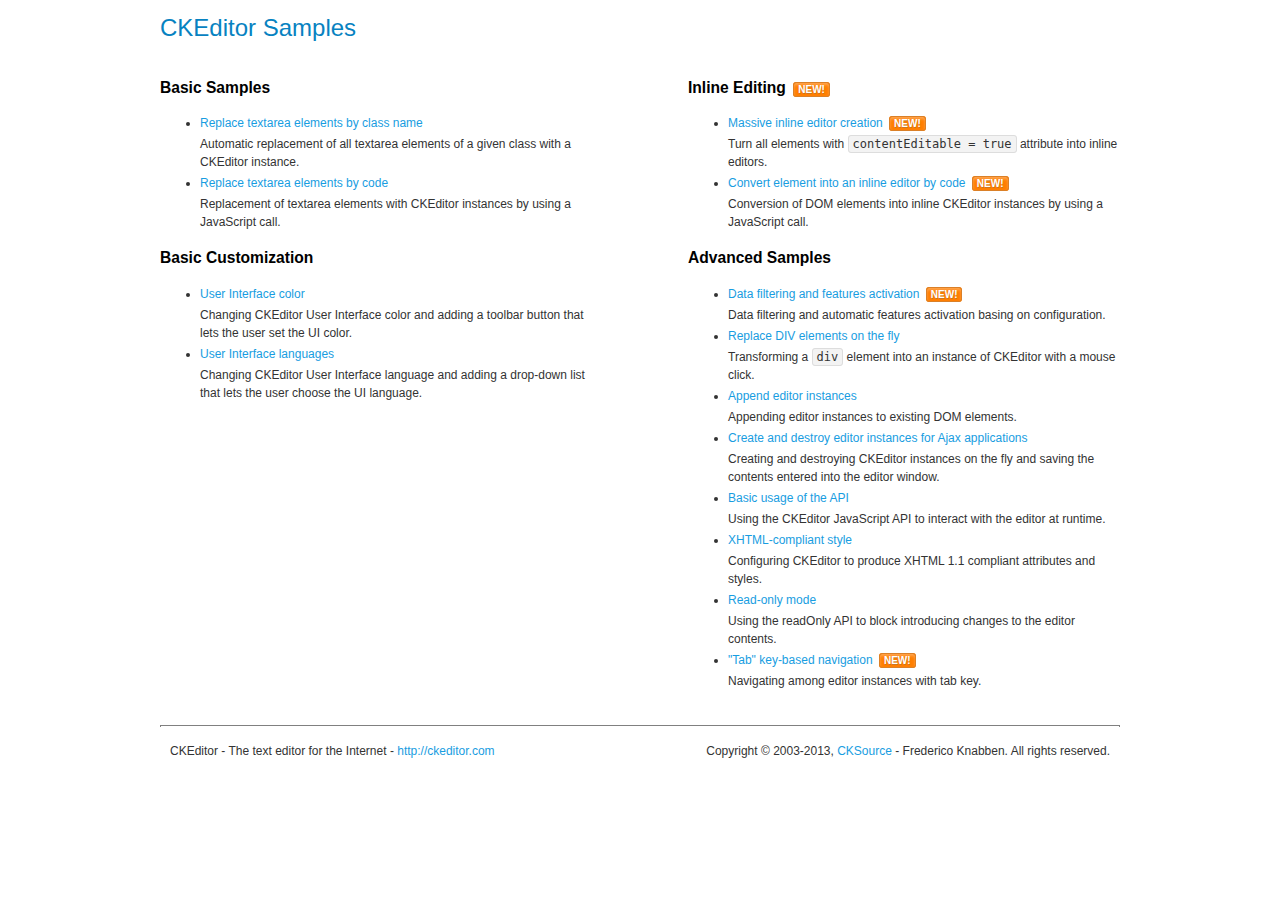
<file: ckeditor/samples/index.html>
<!DOCTYPE html>
<!--
Copyright (c) 2003-2013, CKSource - Frederico Knabben. All rights reserved.
For licensing, see LICENSE.html or http://ckeditor.com/license
-->
<html>
<head>
	<title>CKEditor Samples</title>
	<meta charset="utf-8">
	<link rel="stylesheet" href="sample.css">
</head>
<body>
	<h1 class="samples">
		CKEditor Samples
	</h1>
	<div class="twoColumns">
		<div class="twoColumnsLeft">
			<h2 class="samples">
				Basic Samples
			</h2>
			<dl class="samples">
				<dt><a class="samples" href="replacebyclass.html">Replace textarea elements by class name</a></dt>
				<dd>Automatic replacement of all textarea elements of a given class with a CKEditor instance.</dd>

				<dt><a class="samples" href="replacebycode.html">Replace textarea elements by code</a></dt>
				<dd>Replacement of textarea elements with CKEditor instances by using a JavaScript call.</dd>
			</dl>

			<h2 class="samples">
				Basic Customization
			</h2>
			<dl class="samples">
				<dt><a class="samples" href="uicolor.html">User Interface color</a></dt>
				<dd>Changing CKEditor User Interface color and adding a toolbar button that lets the user set the UI color.</dd>

				<dt><a class="samples" href="uilanguages.html">User Interface languages</a></dt>
				<dd>Changing CKEditor User Interface language and adding a drop-down list that lets the user choose the UI language.</dd>
			</dl>



			<!-- PLUGINS_SAMPLES -->
		</div>
		<div class="twoColumnsRight">
			<h2 class="samples">
				Inline Editing <span class="new">New!</span>
			</h2>
			<dl class="samples">
				<dt><a class="samples" href="inlineall.html">Massive inline editor creation</a> <span class="new">New!</span></dt>
				<dd>Turn all elements with <code>contentEditable = true</code> attribute into inline editors.</dd>

				<dt><a class="samples" href="inlinebycode.html">Convert element into an inline editor by code</a> <span class="new">New!</span></dt>
				<dd>Conversion of DOM elements into inline CKEditor instances by using a JavaScript call.</dd>

				<!-- INLINE_EDITING_SAMPLES -->
			</dl>

			<h2 class="samples">
				Advanced Samples
			</h2>
			<dl class="samples">
				<dt><a class="samples" href="datafiltering.html">Data filtering and features activation</a> <span class="new">New!</span></dt>
				<dd>Data filtering and automatic features activation basing on configuration.</dd>

				<dt><a class="samples" href="divreplace.html">Replace DIV elements on the fly</a></dt>
				<dd>Transforming a <code>div</code> element into an instance of CKEditor with a mouse click.</dd>

				<dt><a class="samples" href="appendto.html">Append editor instances</a></dt>
				<dd>Appending editor instances to existing DOM elements.</dd>

				<dt><a class="samples" href="ajax.html">Create and destroy editor instances for Ajax applications</a></dt>
				<dd>Creating and destroying CKEditor instances on the fly and saving the contents entered into the editor window.</dd>

				<dt><a class="samples" href="api.html">Basic usage of the API</a></dt>
				<dd>Using the CKEditor JavaScript API to interact with the editor at runtime.</dd>

				<dt><a class="samples" href="xhtmlstyle.html">XHTML-compliant style</a></dt>
				<dd>Configuring CKEditor to produce XHTML 1.1 compliant attributes and styles.</dd>

				<dt><a class="samples" href="readonly.html">Read-only mode</a></dt>
				<dd>Using the readOnly API to block introducing changes to the editor contents.</dd>

				<dt><a class="samples" href="tabindex.html">"Tab" key-based navigation</a> <span class="new">New!</span></dt>
				<dd>Navigating among editor instances with tab key.</dd>



				<!-- ADVANCED_SAMPLES -->
			</dl>
		</div>
	</div>
	<div id="footer">
		<hr>
		<p>
			CKEditor - The text editor for the Internet - <a class="samples" href="http://ckeditor.com/">http://ckeditor.com</a>
		</p>
		<p id="copy">
			Copyright &copy; 2003-2013, <a class="samples" href="http://cksource.com/">CKSource</a> - Frederico Knabben. All rights reserved.
		</p>
	</div>
</body>
</html>
</file>
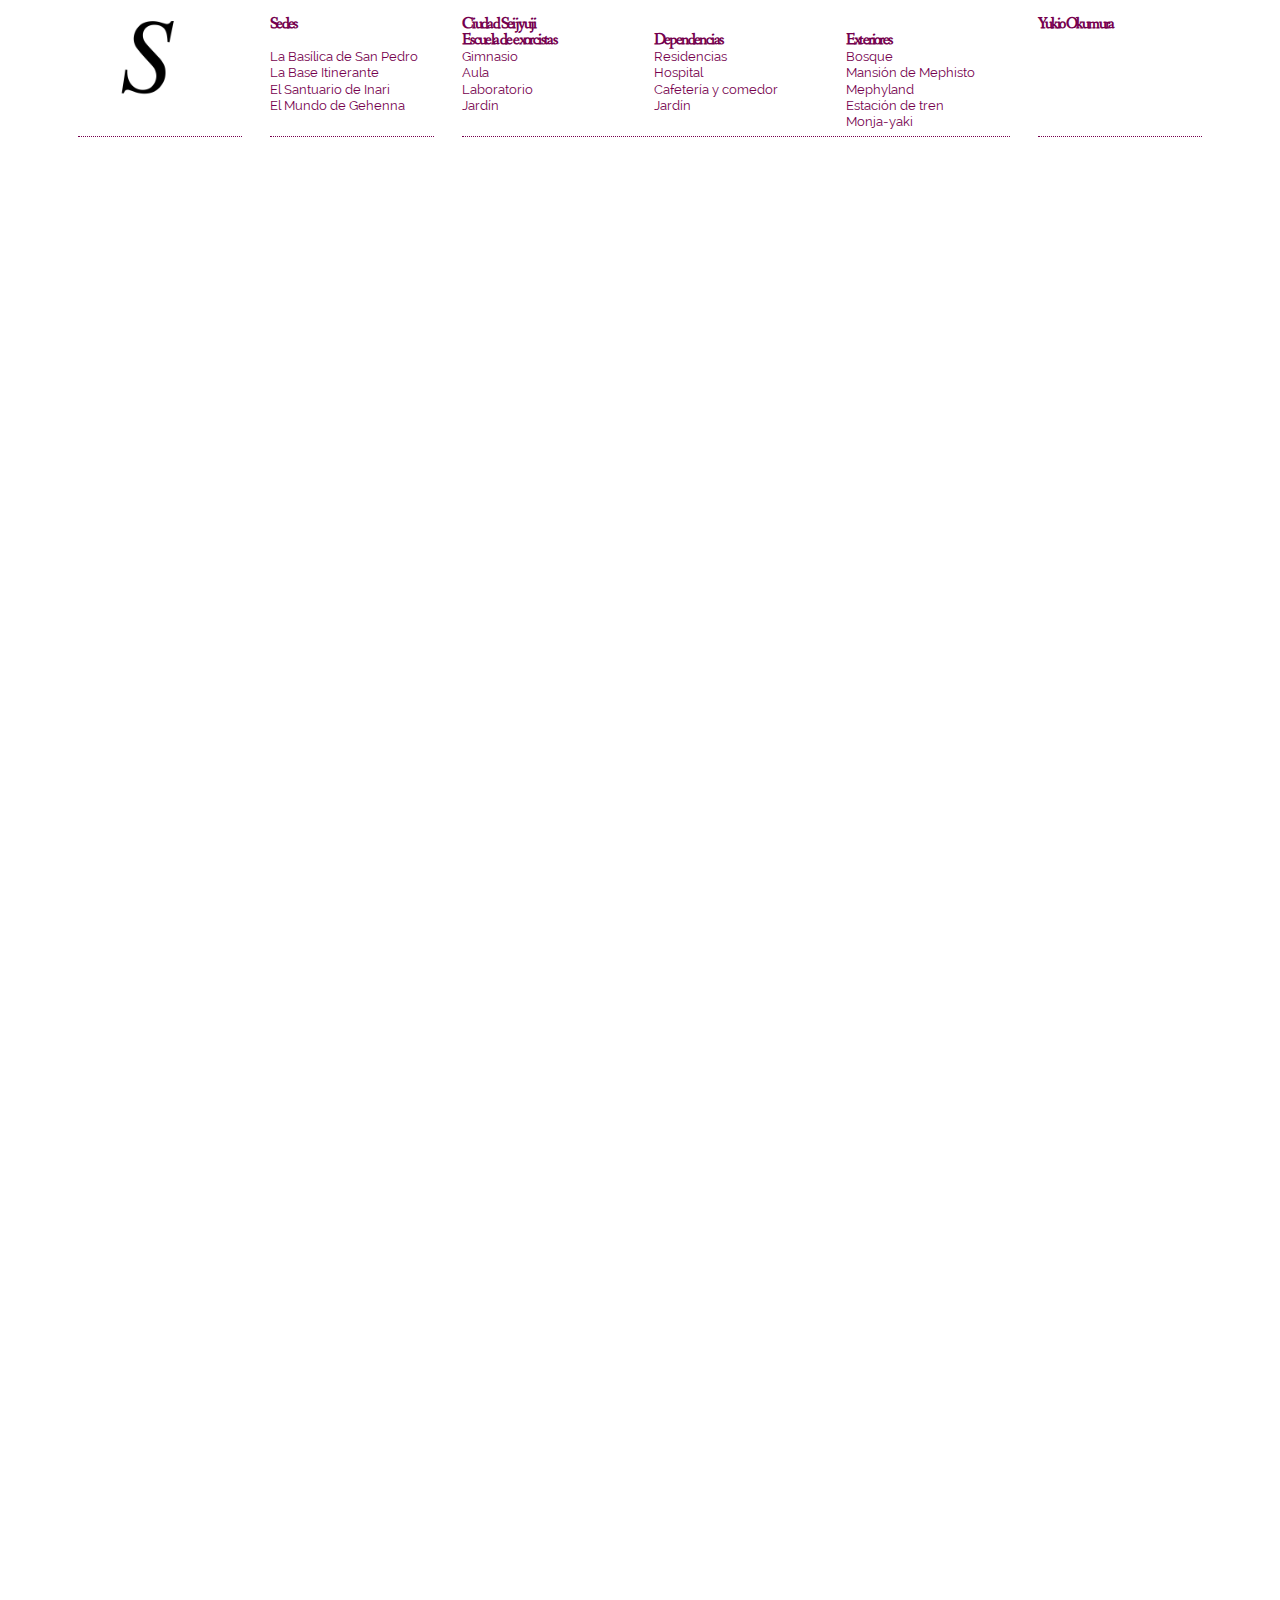
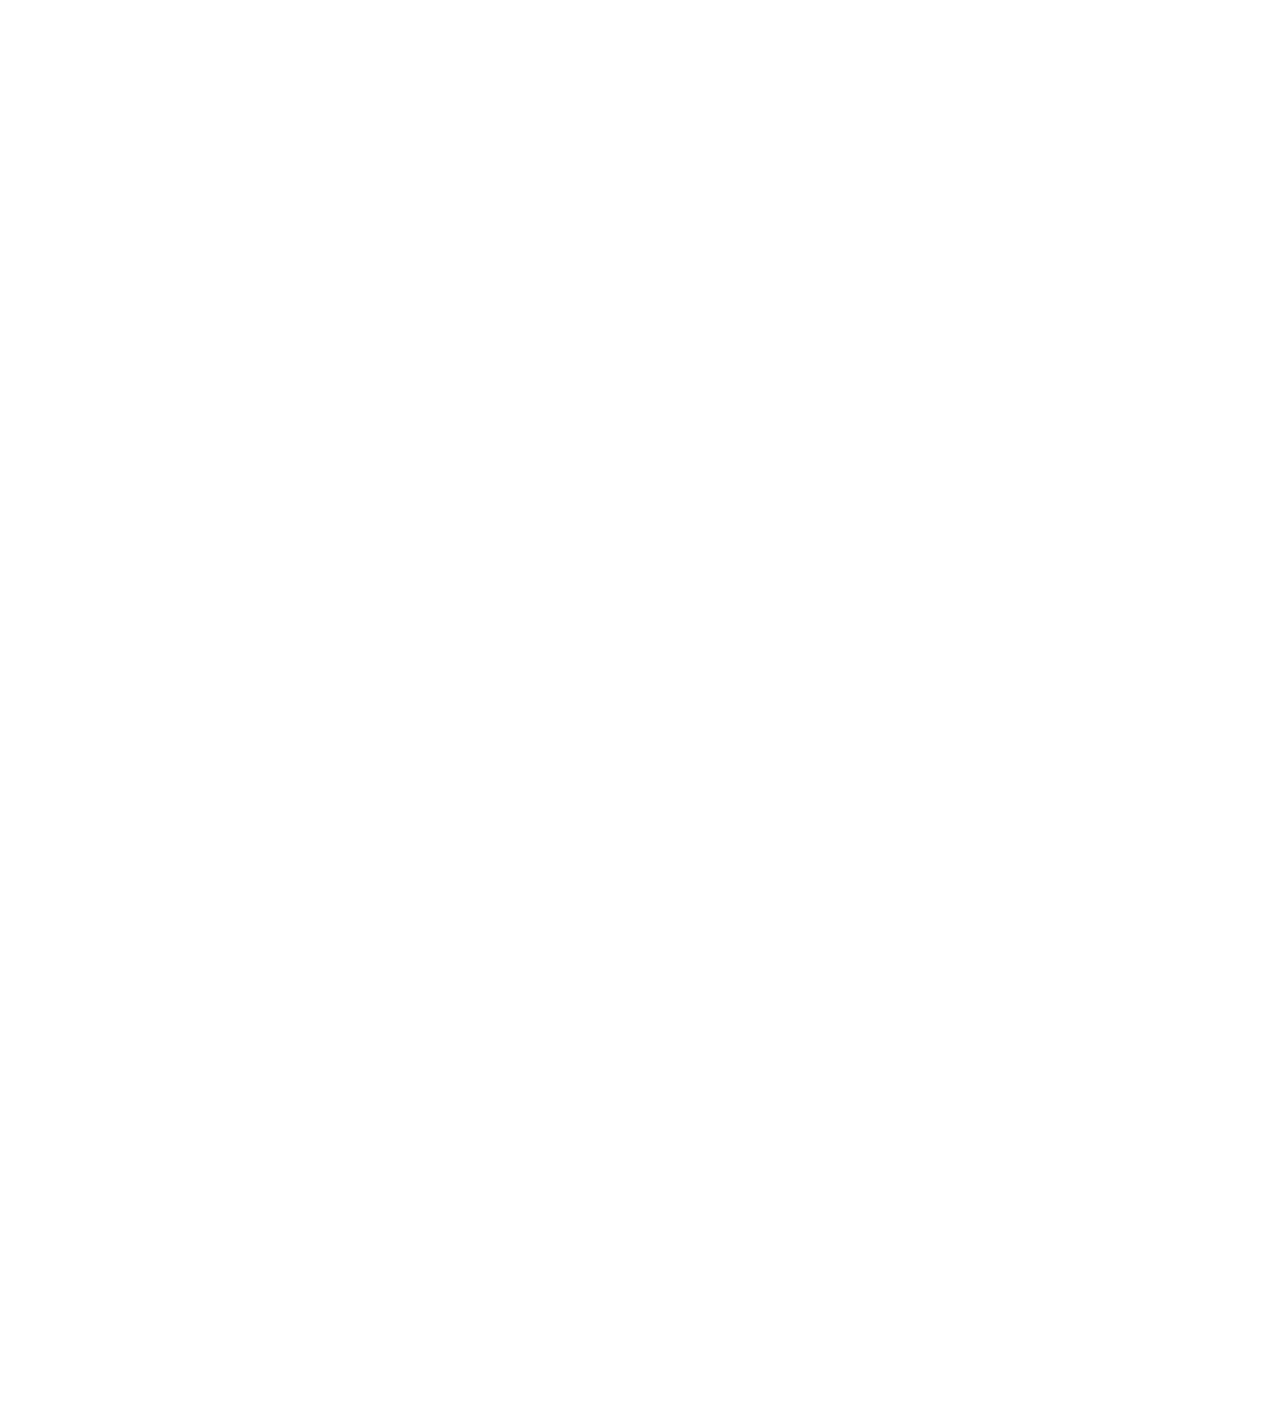
<file: seijyuji-story/global.html>
<!doctype html>
<html>
<head>
<meta charset="UTF-8">
<title>Documento sin título</title>

<link rel="stylesheet" type="text/css" href="css/reset.css">
<link rel="stylesheet" type="text/css" href="css/global.css">
</head>

<body>
<div id="container">
  <header id="header">
    <div id="header-logo">
    <img src="imgs/logo-square.png" width="960" height="960"  alt=""/>
    </div>
    
    <div id="header-menu1">
      <h2>Sedes</h2>
      <ul>
        <li><a href="#">La Basílica de San Pedro</a></li>
        <li><a href="#">La Base Itinerante</a></li>
        <li><a href="#">El Santuario de Inari</a></li>
        <li><a href="#">El Mundo de Gehenna</a></li>
      </ul>
    </div>
    
    <div id="header-menu2">
      <h2>Ciudad Seijyuji</h2>
      <div id="header-menu21">
        <h3>Escuela de exorcistas</h3>
        <ul>
          <li><a href="#">Gimnasio</a></li>
          <li><a href="#">Aula</a></li>
          <li><a href="#">Laboratorio</a></li>
          <li><a href="#">Jardín</a></li>
        </ul>
      </div>
      <div id="header-menu22">
        <h3>Dependencias</h3>
        <ul>
          <li><a href="#">Residencias</a></li>
          <li><a href="#">Hospital</a></li>
          <li><a href="#">Cafetería y comedor</a></li>
          <li><a href="#">Jardín</a></li>
        </ul>
      </div>
      <div id="header-menu23">
        <h3>Exteriores</h3>
        <ul>
          <li><a href="#">Bosque</a></li>
          <li><a href="#">Mansión de Mephisto</a></li>
          <li><a href="#">Mephyland</a></li>
          <li><a href="#">Estación de tren</a></li>
          <li><a href="#">Monja-yaki</a></li>
        </ul>
      </div>
      
    </div>
    
    <div id="header-user">
      <h2>Yukio Okumura</h2>
    </div>
  </header>
</div>
</body>
</html>
</file>
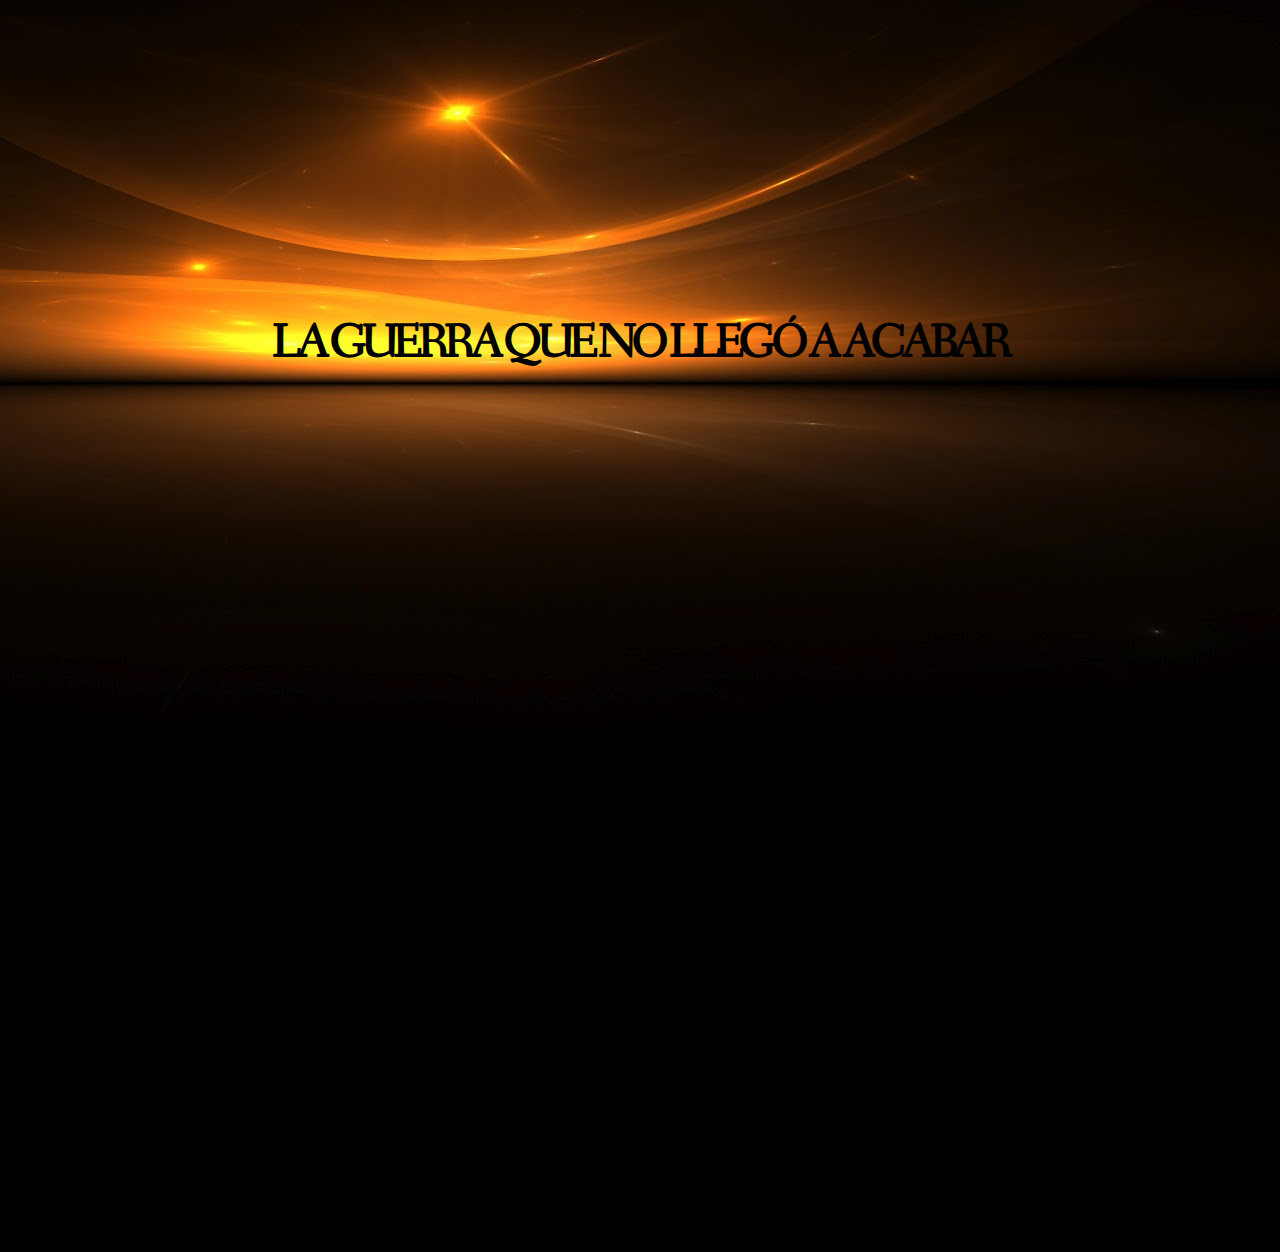
<file: seijyuji-story/story.html>
<!doctype html>
<html>
<head>
<meta charset="UTF-8">
<title>Documento sin título</title>

<link rel="stylesheet" type="text/css" href="css/reset.css">
<link rel="stylesheet" type="text/css" href="css/global.css">
<link rel="stylesheet" type="text/css" href="css/story.css">
<script src="js/jquery.js"></script>
<script src="js/story.js"></script>
</head>

<body id="page-story">
  <header id="header">
    <div id="header-logo-big">
    <img src="imgs/logo-square.png" width="960" height="960"  alt=""/>
    </div>
    
    <div id="header-user">
      <h2>Yukio Okumura</h2>
    </div>
  </header>
  
  <div id="section-story-title-back"></div>
  <section id="section-story-title">
    
    <h1>La guerra que no llegó a acabar</h1>
  </section>
  <section id="section-story-intro">
    <p>En el siglo V, los humanos consiguieron sellar el puente entre el mundo humano y el mundo de los demonios: la Puerta de Gehenna.</p>
    <p>Desde entonces, la Orden de la Vera Cruz forma exorcistas para acabar con los demonios que consiguen atravesar la barrera entrando en Assiah, nuestro mundo.</p>
    <p>Por contra, los Illuminati, una organización clandestina que se creía desaparecida, investigan la manera de romper el sello de la Puerta y reabrirla.</p>
  </section>
  <div id="section-story-gateclose"></div>
  
  
  <section id="section-story-">
  </section>
</body>
</html>
</file>
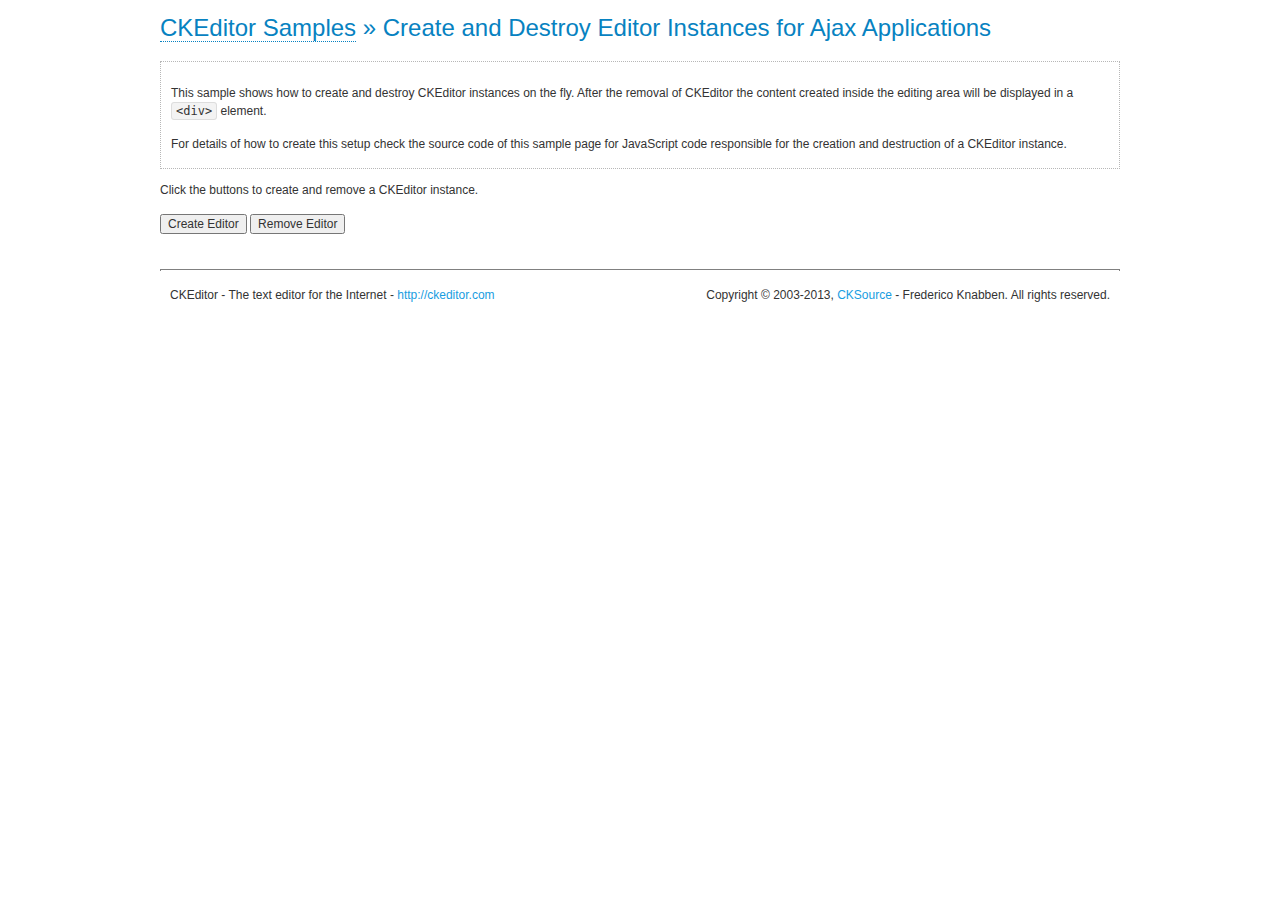
<file: ckeditor/samples/ajax.html>
<!DOCTYPE html>
<!--
Copyright (c) 2003-2013, CKSource - Frederico Knabben. All rights reserved.
For licensing, see LICENSE.html or http://ckeditor.com/license
-->
<html>
<head>
	<title>Ajax &mdash; CKEditor Sample</title>
	<meta charset="utf-8">
	<script src="../ckeditor.js"></script>
	<link rel="stylesheet" href="sample.css">
	<script>

		var editor, html = '';

		function createEditor() {
			if ( editor )
				return;

			// Create a new editor inside the <div id="editor">, setting its value to html
			var config = {};
			editor = CKEDITOR.appendTo( 'editor', config, html );
		}

		function removeEditor() {
			if ( !editor )
				return;

			// Retrieve the editor contents. In an Ajax application, this data would be
			// sent to the server or used in any other way.
			document.getElementById( 'editorcontents' ).innerHTML = html = editor.getData();
			document.getElementById( 'contents' ).style.display = '';

			// Destroy the editor.
			editor.destroy();
			editor = null;
		}

	</script>
</head>
<body>
	<h1 class="samples">
		<a href="index.html">CKEditor Samples</a> &raquo; Create and Destroy Editor Instances for Ajax Applications
	</h1>
	<div class="description">
		<p>
			This sample shows how to create and destroy CKEditor instances on the fly. After the removal of CKEditor the content created inside the editing
			area will be displayed in a <code>&lt;div&gt;</code> element.
		</p>
		<p>
			For details of how to create this setup check the source code of this sample page
			for JavaScript code responsible for the creation and destruction of a CKEditor instance.
		</p>
	</div>
	<p>Click the buttons to create and remove a CKEditor instance.</p>
	<p>
		<input onclick="createEditor();" type="button" value="Create Editor">
		<input onclick="removeEditor();" type="button" value="Remove Editor">
	</p>
	<!-- This div will hold the editor. -->
	<div id="editor">
	</div>
	<div id="contents" style="display: none">
		<p>
			Edited Contents:
		</p>
		<!-- This div will be used to display the editor contents. -->
		<div id="editorcontents">
		</div>
	</div>
	<div id="footer">
		<hr>
		<p>
			CKEditor - The text editor for the Internet - <a class="samples" href="http://ckeditor.com/">http://ckeditor.com</a>
		</p>
		<p id="copy">
			Copyright &copy; 2003-2013, <a class="samples" href="http://cksource.com/">CKSource</a> - Frederico
			Knabben. All rights reserved.
		</p>
	</div>
</body>
</html>
</file>
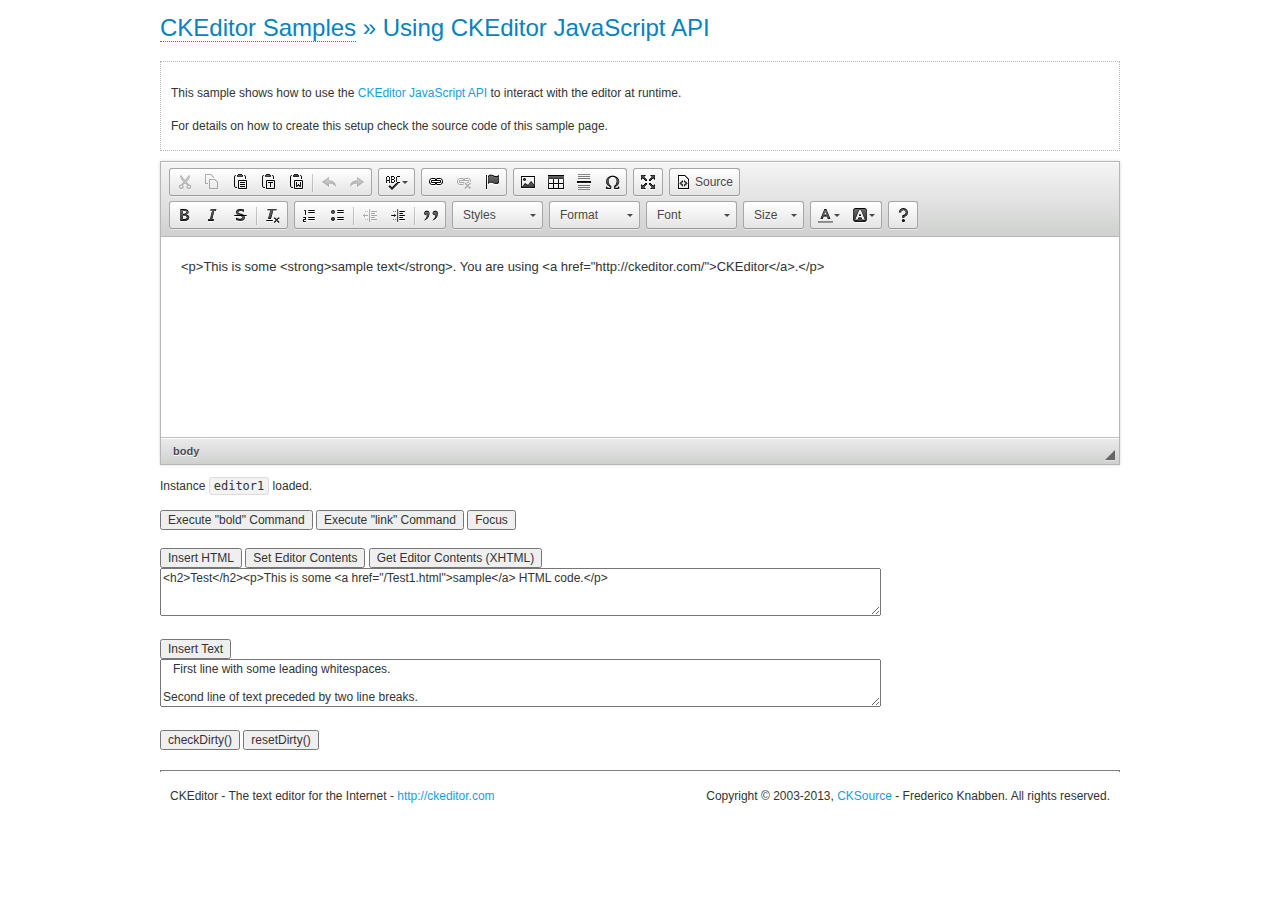
<file: ckeditor/samples/api.html>
<!DOCTYPE html>
<!--
Copyright (c) 2003-2013, CKSource - Frederico Knabben. All rights reserved.
For licensing, see LICENSE.html or http://ckeditor.com/license
-->
<html>
<head>
	<meta charset="utf-8">
	<title>API Usage &mdash; CKEditor Sample</title>
	<script src="../ckeditor.js"></script>
	<link href="sample.css" rel="stylesheet">
	<script>

// The instanceReady event is fired, when an instance of CKEditor has finished
// its initialization.
CKEDITOR.on( 'instanceReady', function( ev ) {
	// Show the editor name and description in the browser status bar.
	document.getElementById( 'eMessage' ).innerHTML = 'Instance <code>' + ev.editor.name + '<\/code> loaded.';

	// Show this sample buttons.
	document.getElementById( 'eButtons' ).style.display = 'block';
});

function InsertHTML() {
	// Get the editor instance that we want to interact with.
	var editor = CKEDITOR.instances.editor1;
	var value = document.getElementById( 'htmlArea' ).value;

	// Check the active editing mode.
	if ( editor.mode == 'wysiwyg' )
	{
		// Insert HTML code.
		// http://docs.ckeditor.com/#!/api/CKEDITOR.editor-method-insertHtml
		editor.insertHtml( value );
	}
	else
		alert( 'You must be in WYSIWYG mode!' );
}

function InsertText() {
	// Get the editor instance that we want to interact with.
	var editor = CKEDITOR.instances.editor1;
	var value = document.getElementById( 'txtArea' ).value;

	// Check the active editing mode.
	if ( editor.mode == 'wysiwyg' )
	{
		// Insert as plain text.
		// http://docs.ckeditor.com/#!/api/CKEDITOR.editor-method-insertText
		editor.insertText( value );
	}
	else
		alert( 'You must be in WYSIWYG mode!' );
}

function SetContents() {
	// Get the editor instance that we want to interact with.
	var editor = CKEDITOR.instances.editor1;
	var value = document.getElementById( 'htmlArea' ).value;

	// Set editor contents (replace current contents).
	// http://docs.ckeditor.com/#!/api/CKEDITOR.editor-method-setData
	editor.setData( value );
}

function GetContents() {
	// Get the editor instance that you want to interact with.
	var editor = CKEDITOR.instances.editor1;

	// Get editor contents
	// http://docs.ckeditor.com/#!/api/CKEDITOR.editor-method-getData
	alert( editor.getData() );
}

function ExecuteCommand( commandName ) {
	// Get the editor instance that we want to interact with.
	var editor = CKEDITOR.instances.editor1;

	// Check the active editing mode.
	if ( editor.mode == 'wysiwyg' )
	{
		// Execute the command.
		// http://docs.ckeditor.com/#!/api/CKEDITOR.editor-method-execCommand
		editor.execCommand( commandName );
	}
	else
		alert( 'You must be in WYSIWYG mode!' );
}

function CheckDirty() {
	// Get the editor instance that we want to interact with.
	var editor = CKEDITOR.instances.editor1;
	// Checks whether the current editor contents present changes when compared
	// to the contents loaded into the editor at startup
	// http://docs.ckeditor.com/#!/api/CKEDITOR.editor-method-checkDirty
	alert( editor.checkDirty() );
}

function ResetDirty() {
	// Get the editor instance that we want to interact with.
	var editor = CKEDITOR.instances.editor1;
	// Resets the "dirty state" of the editor (see CheckDirty())
	// http://docs.ckeditor.com/#!/api/CKEDITOR.editor-method-resetDirty
	editor.resetDirty();
	alert( 'The "IsDirty" status has been reset' );
}

function Focus() {
	CKEDITOR.instances.editor1.focus();
}

function onFocus() {
	document.getElementById( 'eMessage' ).innerHTML = '<b>' + this.name + ' is focused </b>';
}

function onBlur() {
	document.getElementById( 'eMessage' ).innerHTML = this.name + ' lost focus';
}

	</script>

</head>
<body>
	<h1 class="samples">
		<a href="index.html">CKEditor Samples</a> &raquo; Using CKEditor JavaScript API
	</h1>
	<div class="description">
	<p>
		This sample shows how to use the
		<a class="samples" href="http://docs.ckeditor.com/#!/api/CKEDITOR.editor">CKEditor JavaScript API</a>
		to interact with the editor at runtime.
	</p>
	<p>
		For details on how to create this setup check the source code of this sample page.
	</p>
	</div>

	<!-- This <div> holds alert messages to be display in the sample page. -->
	<div id="alerts">
		<noscript>
			<p>
				<strong>CKEditor requires JavaScript to run</strong>. In a browser with no JavaScript
				support, like yours, you should still see the contents (HTML data) and you should
				be able to edit it normally, without a rich editor interface.
			</p>
		</noscript>
	</div>
	<form action="../../../samples/sample_posteddata.php" method="post">
		<textarea cols="100" id="editor1" name="editor1" rows="10">&lt;p&gt;This is some &lt;strong&gt;sample text&lt;/strong&gt;. You are using &lt;a href="http://ckeditor.com/"&gt;CKEditor&lt;/a&gt;.&lt;/p&gt;</textarea>

		<script>
			// Replace the <textarea id="editor1"> with an CKEditor instance.
			CKEDITOR.replace( 'editor1', {
				on: {
					focus: onFocus,
					blur: onBlur,

					// Check for availability of corresponding plugins.
					pluginsLoaded: function( evt ) {
						var doc = CKEDITOR.document, ed = evt.editor;
						if ( !ed.getCommand( 'bold' ) )
							doc.getById( 'exec-bold' ).hide();
						if ( !ed.getCommand( 'link' ) )
							doc.getById( 'exec-link' ).hide();
					}
				}
			});
		</script>

		<p id="eMessage">
		</p>

		<div id="eButtons" style="display: none">
			<input id="exec-bold" onclick="ExecuteCommand('bold');" type="button" value="Execute &quot;bold&quot; Command">
			<input id="exec-link" onclick="ExecuteCommand('link');" type="button" value="Execute &quot;link&quot; Command">
			<input onclick="Focus();" type="button" value="Focus">
			<br><br>
			<input onclick="InsertHTML();" type="button" value="Insert HTML">
			<input onclick="SetContents();" type="button" value="Set Editor Contents">
			<input onclick="GetContents();" type="button" value="Get Editor Contents (XHTML)">
			<br>
			<textarea cols="100" id="htmlArea" rows="3">&lt;h2&gt;Test&lt;/h2&gt;&lt;p&gt;This is some &lt;a href="/Test1.html"&gt;sample&lt;/a&gt; HTML code.&lt;/p&gt;</textarea>
			<br>
			<br>
			<input onclick="InsertText();" type="button" value="Insert Text">
			<br>
			<textarea cols="100" id="txtArea" rows="3">   First line with some leading whitespaces.

Second line of text preceded by two line breaks.</textarea>
			<br>
			<br>
			<input onclick="CheckDirty();" type="button" value="checkDirty()">
			<input onclick="ResetDirty();" type="button" value="resetDirty()">
		</div>
	</form>
	<div id="footer">
		<hr>
		<p>
			CKEditor - The text editor for the Internet - <a class="samples" href="http://ckeditor.com/">http://ckeditor.com</a>
		</p>
		<p id="copy">
			Copyright &copy; 2003-2013, <a class="samples" href="http://cksource.com/">CKSource</a> - Frederico
			Knabben. All rights reserved.
		</p>
	</div>
</body>
</html>
</file>
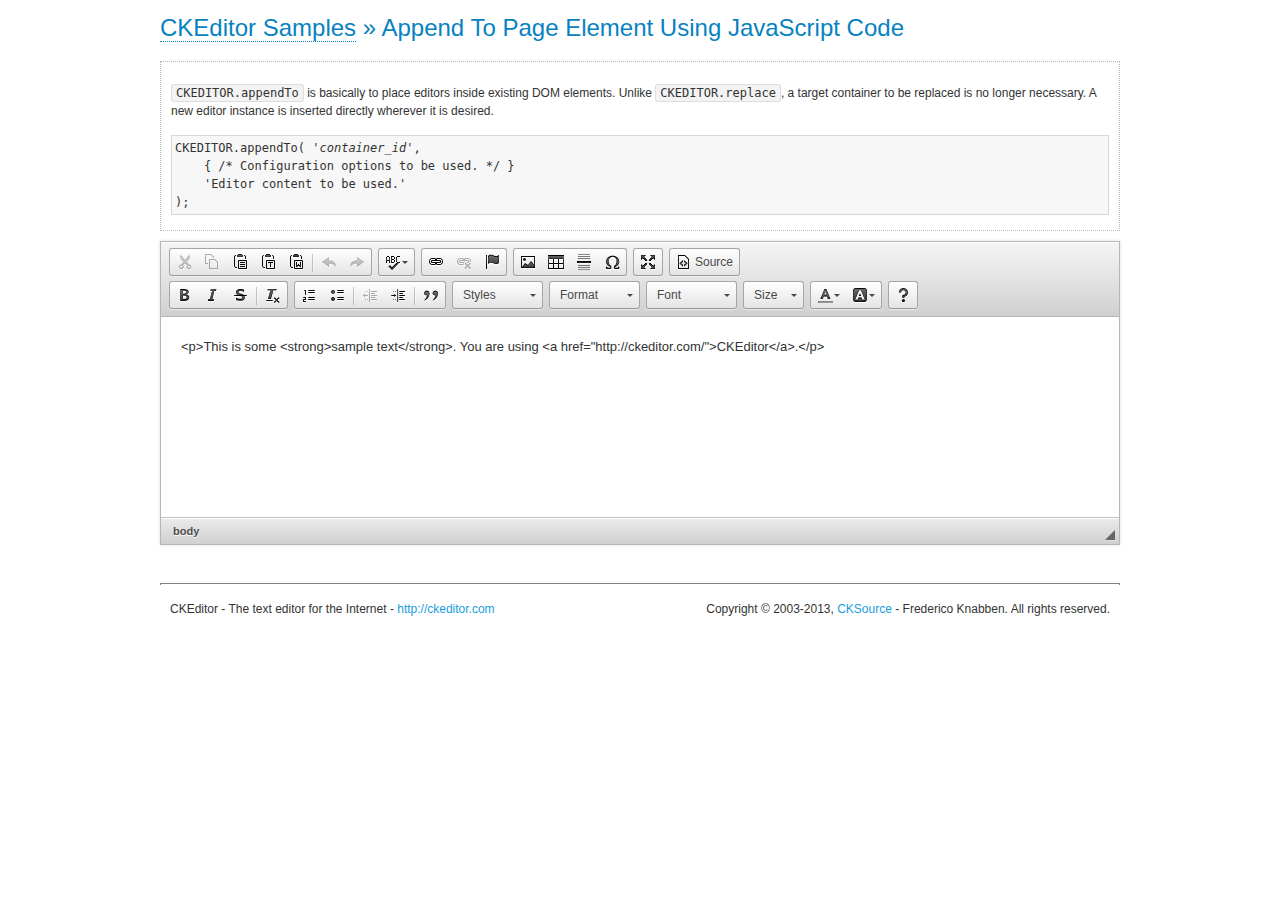
<file: ckeditor/samples/appendto.html>
<!DOCTYPE html>
<!--
Copyright (c) 2003-2013, CKSource - Frederico Knabben. All rights reserved.
For licensing, see LICENSE.html or http://ckeditor.com/license
-->
<html>
<head>
	<title>CKEDITOR.appendTo &mdash; CKEditor Sample</title>
	<meta charset="utf-8">
	<script src="../ckeditor.js"></script>
	<link rel="stylesheet" href="sample.css">
</head>
<body>
	<h1 class="samples">
		<a href="index.html">CKEditor Samples</a> &raquo; Append To Page Element Using JavaScript Code
	</h1>
	<div id="section1">
		<div class="description">
			<p>
				<code>CKEDITOR.appendTo</code> is basically to place editors
				inside existing DOM elements. Unlike <code>CKEDITOR.replace</code>,
				a target container to be replaced is no longer necessary. A new editor
				instance is inserted directly wherever it is desired.
			</p>
<pre class="samples">CKEDITOR.appendTo( '<em>container_id</em>',
	{ /* Configuration options to be used. */ }
	'Editor content to be used.'
);</pre>
		</div>
		<script>

			// This call can be placed at any point after the
			// <textarea>, or inside a <head><script> in a
			// window.onload event handler.

			// Replace the <textarea id="editor"> with an CKEditor
			// instance, using default configurations.
			CKEDITOR.appendTo( 'section1',
				null,
				'<p>This is some <strong>sample text</strong>. You are using <a href="http://ckeditor.com/">CKEditor</a>.</p>'
			);

		</script>
	</div>
	<br>
	<div id="footer">
		<hr>
		<p>
			CKEditor - The text editor for the Internet - <a class="samples" href="http://ckeditor.com/">http://ckeditor.com</a>
		</p>
		<p id="copy">
			Copyright &copy; 2003-2013, <a class="samples" href="http://cksource.com/">CKSource</a> - Frederico
			Knabben. All rights reserved.
		</p>
	</div>
</body>
</html>
</file>
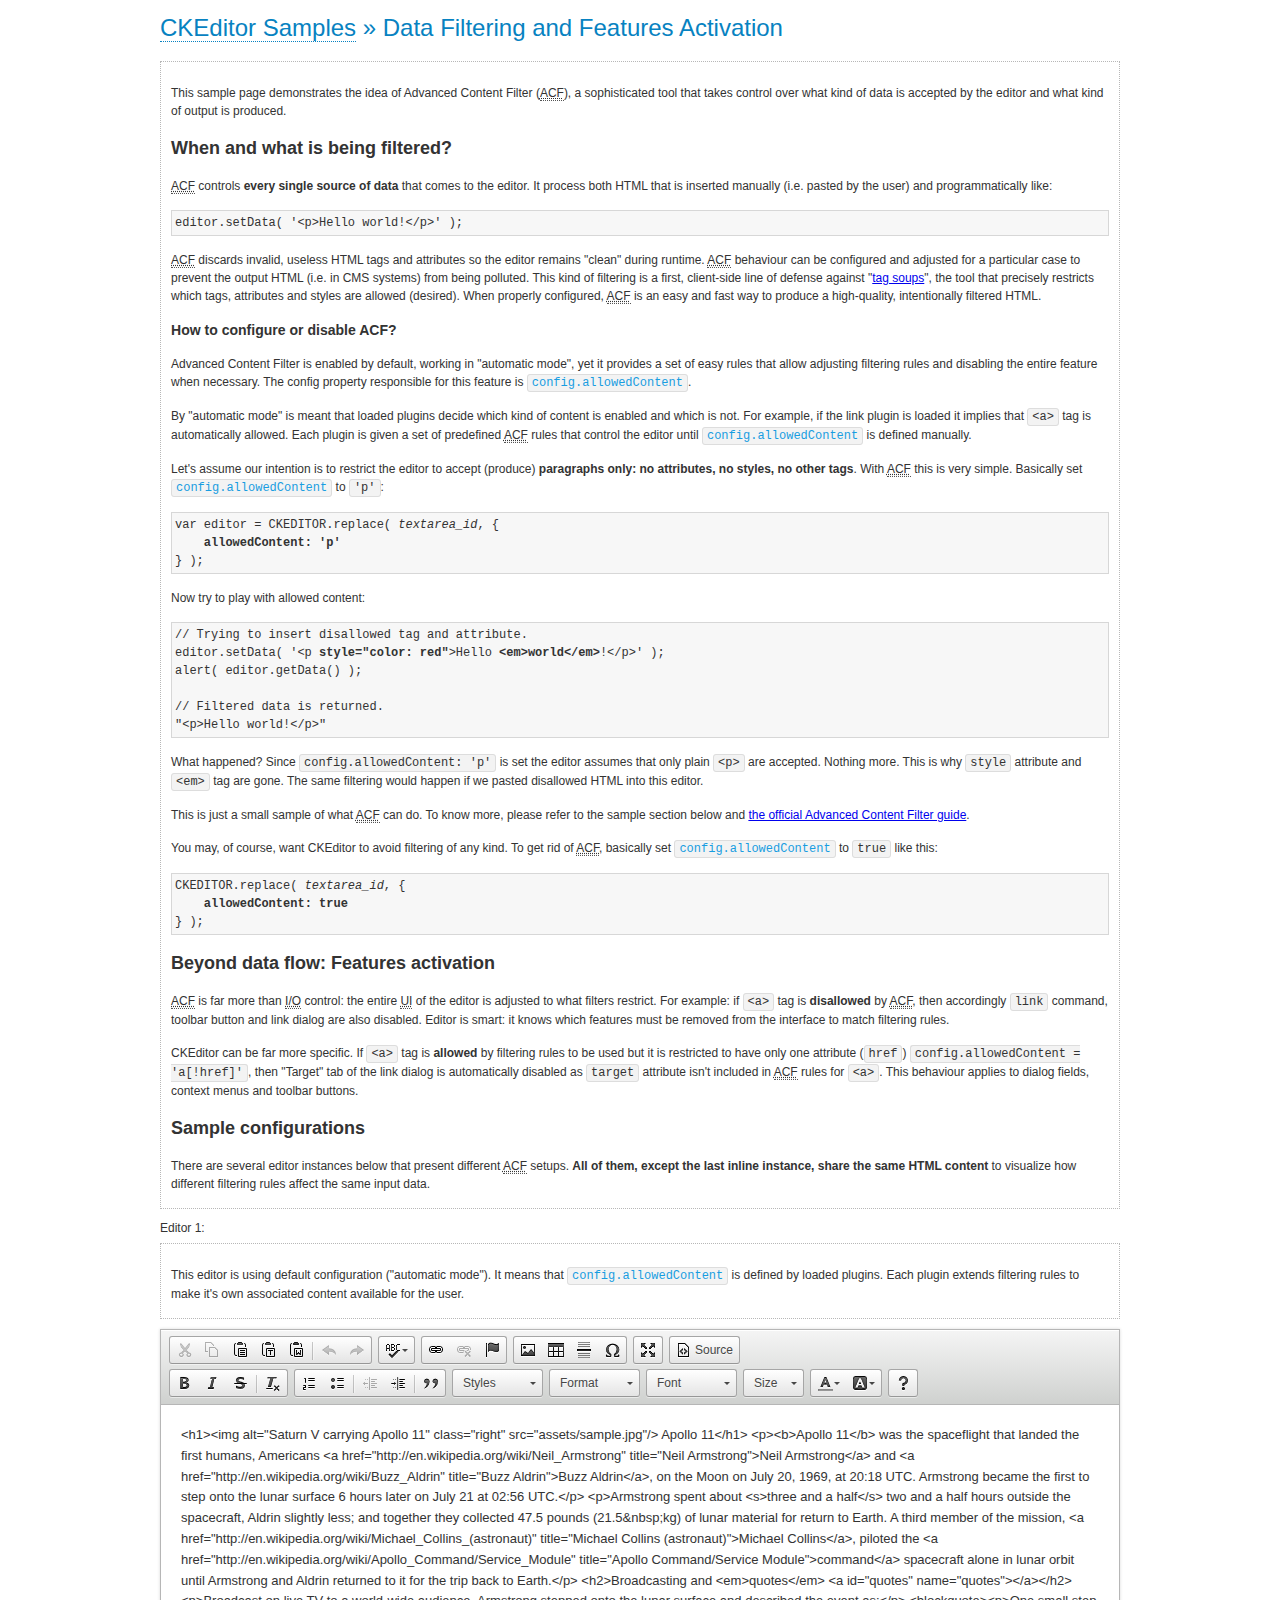
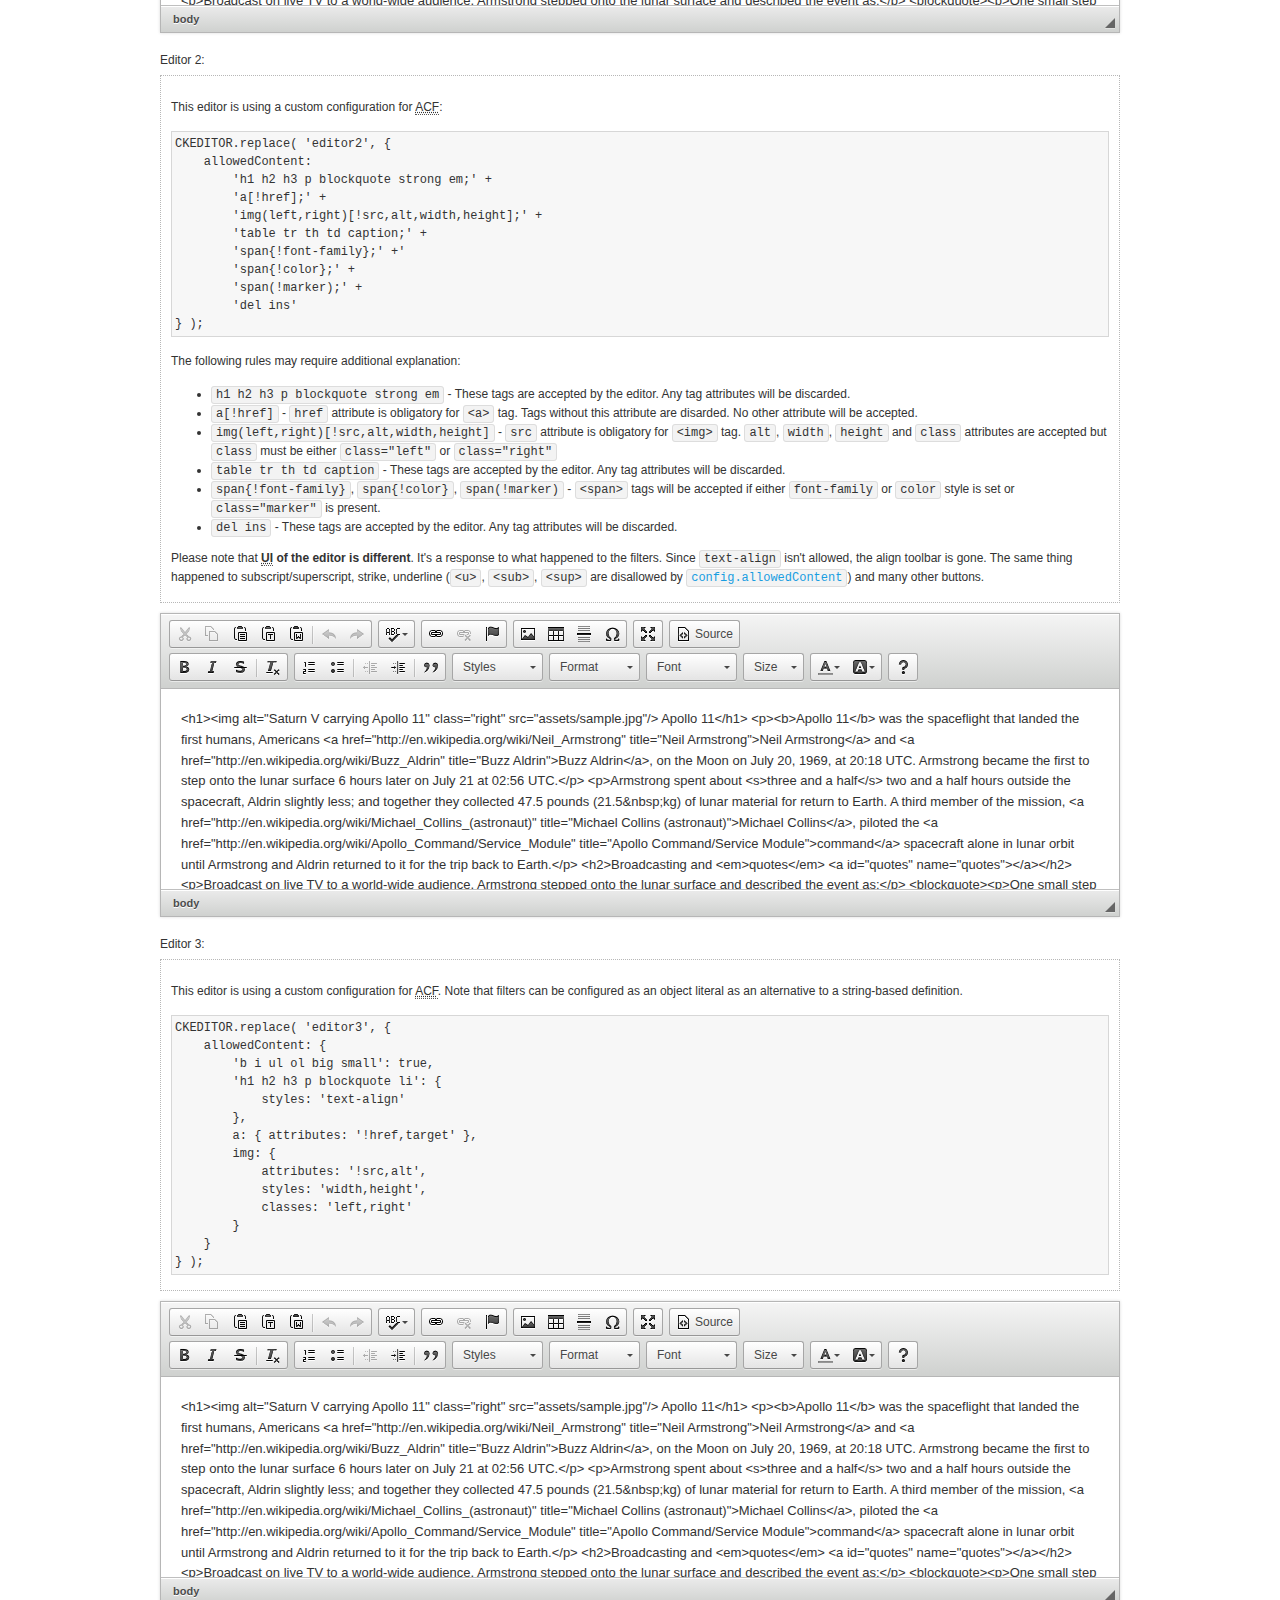
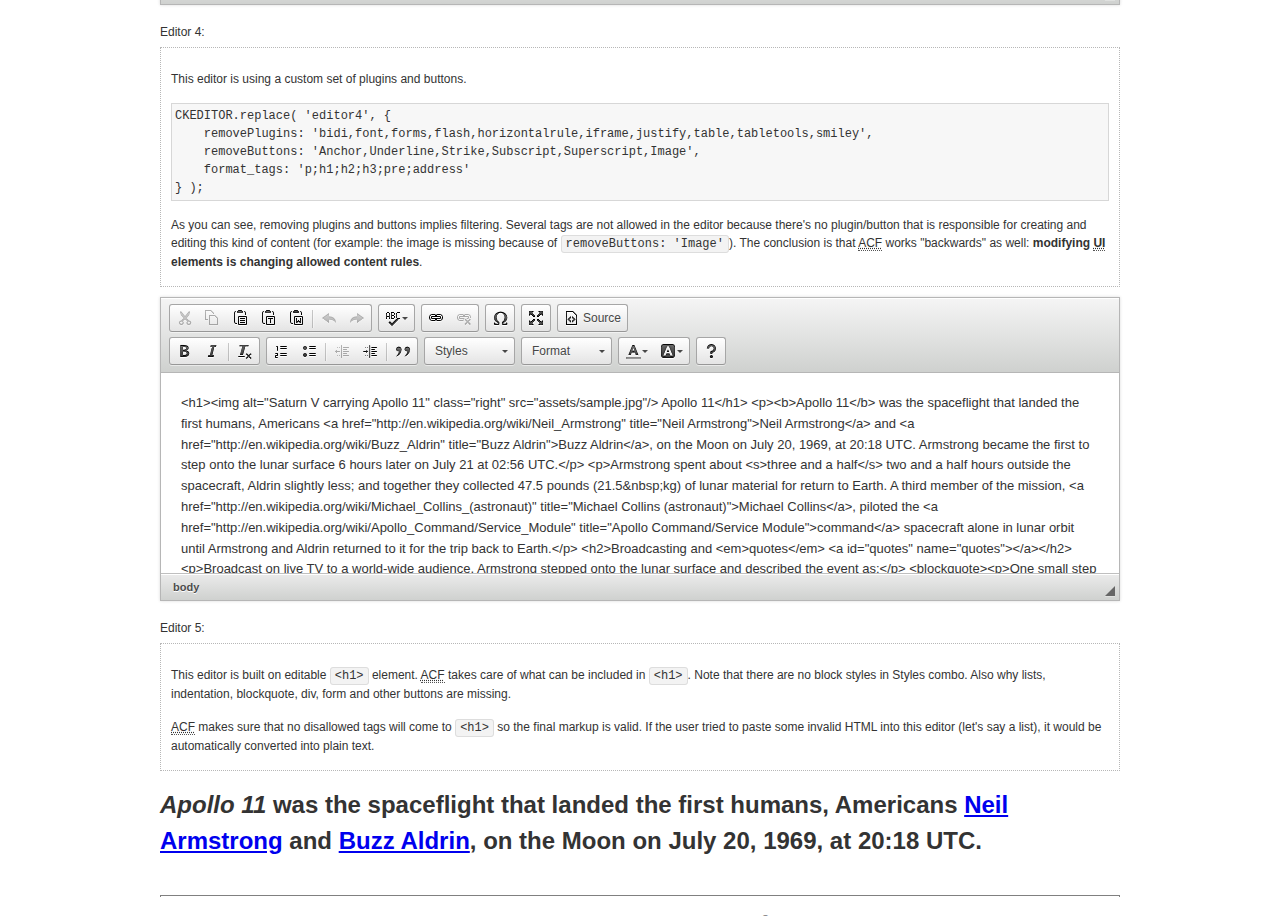
<file: ckeditor/samples/datafiltering.html>
<!DOCTYPE html>
<!--
Copyright (c) 2003-2013, CKSource - Frederico Knabben. All rights reserved.
For licensing, see LICENSE.html or http://ckeditor.com/license
-->
<html>
<head>
	<title>Data Filtering &mdash; CKEditor Sample</title>
	<meta charset="utf-8">
	<script src="../ckeditor.js"></script>
	<link rel="stylesheet" href="sample.css">
	<script>
		// Remove advanced tabs for all editors.
		CKEDITOR.config.removeDialogTabs = 'image:advanced;link:advanced;flash:advanced;creatediv:advanced;editdiv:advanced';
	</script>
</head>
<body>
	<h1 class="samples">
		<a href="index.html">CKEditor Samples</a> &raquo; Data Filtering and Features Activation
	</h1>
	<div class="description">
		<p>
			This sample page demonstrates the idea of Advanced Content Filter
			(<abbr title="Advanced Content Filter">ACF</abbr>), a sophisticated
			tool that takes control over what kind of data is accepted by the editor and what
			kind of output is produced.
		</p>
		<h2>When and what is being filtered?</h2>
		<p>
			<abbr title="Advanced Content Filter">ACF</abbr> controls
			<strong>every single source of data</strong> that comes to the editor.
			It process both HTML that is inserted manually (i.e. pasted by the user)
			and programmatically like:
		</p>
<pre class="samples">
editor.setData( '&lt;p&gt;Hello world!&lt;/p&gt;' );
</pre>
		<p>
			<abbr title="Advanced Content Filter">ACF</abbr> discards invalid,
			useless HTML tags and attributes so the editor remains "clean" during
			runtime. <abbr title="Advanced Content Filter">ACF</abbr> behaviour
			can be configured and adjusted for a particular case to prevent the
			output HTML (i.e. in CMS systems) from being polluted.

			This kind of filtering is a first, client-side line of defense
			against "<a href="http://en.wikipedia.org/wiki/Tag_soup">tag soups</a>",
			the tool that precisely restricts which tags, attributes and styles
			are allowed (desired). When properly configured, <abbr title="Advanced Content Filter">ACF</abbr>
			is an easy and fast way to produce a high-quality, intentionally filtered HTML.
		</p>

		<h3>How to configure or disable ACF?</h3>
		<p>
			Advanced Content Filter is enabled by default, working in "automatic mode", yet
			it provides a set of easy rules that allow adjusting filtering rules
			and disabling the entire feature when necessary. The config property
			responsible for this feature is <code><a class="samples"
			href="http://docs.ckeditor.com/#!/api/CKEDITOR.config-cfg-allowedContent">config.allowedContent</a></code>.
		</p>
		<p>
			By "automatic mode" is meant that loaded plugins decide which kind
			of content is enabled and which is not. For example, if the link
			plugin is loaded it implies that <code>&lt;a&gt;</code> tag is
			automatically allowed. Each plugin is given a set
			of predefined <abbr title="Advanced Content Filter">ACF</abbr> rules
			that control the editor until <code><a class="samples"
			href="http://docs.ckeditor.com/#!/api/CKEDITOR.config-cfg-allowedContent">
			config.allowedContent</a></code>
			is defined manually.
		</p>
		<p>
			Let's assume our intention is to restrict the editor to accept (produce) <strong>paragraphs
			only: no attributes, no styles, no other tags</strong>.
			With <abbr title="Advanced Content Filter">ACF</abbr>
			this is very simple. Basically set <code><a class="samples"
			href="http://docs.ckeditor.com/#!/api/CKEDITOR.config-cfg-allowedContent">
			config.allowedContent</a></code> to <code>'p'</code>:
		</p>
<pre class="samples">
var editor = CKEDITOR.replace( <em>textarea_id</em>, {
	<strong>allowedContent: 'p'</strong>
} );
</pre>
		<p>
			Now try to play with allowed content:
		</p>
<pre class="samples">
// Trying to insert disallowed tag and attribute.
editor.setData( '&lt;p <strong>style="color: red"</strong>&gt;Hello <strong>&lt;em&gt;world&lt;/em&gt;</strong>!&lt;/p&gt;' );
alert( editor.getData() );

// Filtered data is returned.
"&lt;p&gt;Hello world!&lt;/p&gt;"
</pre>
		<p>
			What happened? Since <code>config.allowedContent: 'p'</code> is set the editor assumes
			that only plain <code>&lt;p&gt;</code> are accepted. Nothing more. This is why
			<code>style</code> attribute and <code>&lt;em&gt;</code> tag are gone. The same
			filtering would happen if we pasted disallowed HTML into this editor.
		</p>
		<p>
			This is just a small sample of what <abbr title="Advanced Content Filter">ACF</abbr>
			can do. To know more, please refer to the sample section below and
			<a href="http://docs.ckeditor.com/#!/guide/dev_advanced_content_filter">the official Advanced Content Filter guide</a>.
		</p>
		<p>
			You may, of course, want CKEditor to avoid filtering of any kind.
			To get rid of <abbr title="Advanced Content Filter">ACF</abbr>,
			basically set <code><a class="samples"
			href="http://docs.ckeditor.com/#!/api/CKEDITOR.config-cfg-allowedContent">
			config.allowedContent</a></code> to <code>true</code> like this:
		</p>
<pre class="samples">
CKEDITOR.replace( <em>textarea_id</em>, {
	<strong>allowedContent: true</strong>
} );
</pre>

		<h2>Beyond data flow: Features activation</h2>
		<p>
			<abbr title="Advanced Content Filter">ACF</abbr> is far more than
			<abbr title="Input/Output">I/O</abbr> control: the entire
			<abbr title="User Interface">UI</abbr> of the editor is adjusted to what
			filters restrict. For example: if <code>&lt;a&gt;</code> tag is
			<strong>disallowed</strong>
			by <abbr title="Advanced Content Filter">ACF</abbr>,
			then accordingly <code>link</code> command, toolbar button and link dialog
			are also disabled. Editor is smart: it knows which features must be
			removed from the interface to match filtering rules.
		</p>
		<p>
			CKEditor can be far more specific. If <code>&lt;a&gt;</code> tag is
			<strong>allowed</strong> by filtering rules to be used but it is restricted
			to have only one attribute (<code>href</code>)
			<code>config.allowedContent = 'a[!href]'</code>, then
			"Target" tab of the link dialog is automatically disabled as <code>target</code>
			attribute isn't included in <abbr title="Advanced Content Filter">ACF</abbr> rules
			for <code>&lt;a&gt;</code>. This behaviour applies to dialog fields, context
			menus and toolbar buttons.
		</p>

		<h2>Sample configurations</h2>
		<p>
			There are several editor instances below that present different
			<abbr title="Advanced Content Filter">ACF</abbr> setups. <strong>All of them,
			except the last inline instance, share the same HTML content</strong> to visualize
			how different filtering rules affect the same input data.
		</p>
	</div>

	<div>
		<label for="editor1">
			Editor 1:
		</label>
		<div class="description">
			<p>
				This editor is using default configuration ("automatic mode"). It means that
				<code><a class="samples"
				href="http://docs.ckeditor.com/#!/api/CKEDITOR.config-cfg-allowedContent">
				config.allowedContent</a></code> is defined by loaded plugins.
				Each plugin extends filtering rules to make it's own associated content
				available for the user.
			</p>
		</div>
		<textarea cols="80" id="editor1" name="editor1" rows="10">
			&lt;h1&gt;&lt;img alt=&quot;Saturn V carrying Apollo 11&quot; class=&quot;right&quot; src=&quot;assets/sample.jpg&quot;/&gt; Apollo 11&lt;/h1&gt; &lt;p&gt;&lt;b&gt;Apollo 11&lt;/b&gt; was the spaceflight that landed the first humans, Americans &lt;a href=&quot;http://en.wikipedia.org/wiki/Neil_Armstrong&quot; title=&quot;Neil Armstrong&quot;&gt;Neil Armstrong&lt;/a&gt; and &lt;a href=&quot;http://en.wikipedia.org/wiki/Buzz_Aldrin&quot; title=&quot;Buzz Aldrin&quot;&gt;Buzz Aldrin&lt;/a&gt;, on the Moon on July 20, 1969, at 20:18 UTC. Armstrong became the first to step onto the lunar surface 6 hours later on July 21 at 02:56 UTC.&lt;/p&gt; &lt;p&gt;Armstrong spent about &lt;s&gt;three and a half&lt;/s&gt; two and a half hours outside the spacecraft, Aldrin slightly less; and together they collected 47.5 pounds (21.5&amp;nbsp;kg) of lunar material for return to Earth. A third member of the mission, &lt;a href=&quot;http://en.wikipedia.org/wiki/Michael_Collins_(astronaut)&quot; title=&quot;Michael Collins (astronaut)&quot;&gt;Michael Collins&lt;/a&gt;, piloted the &lt;a href=&quot;http://en.wikipedia.org/wiki/Apollo_Command/Service_Module&quot; title=&quot;Apollo Command/Service Module&quot;&gt;command&lt;/a&gt; spacecraft alone in lunar orbit until Armstrong and Aldrin returned to it for the trip back to Earth.&lt;/p&gt; &lt;h2&gt;Broadcasting and &lt;em&gt;quotes&lt;/em&gt; &lt;a id=&quot;quotes&quot; name=&quot;quotes&quot;&gt;&lt;/a&gt;&lt;/h2&gt; &lt;p&gt;Broadcast on live TV to a world-wide audience, Armstrong stepped onto the lunar surface and described the event as:&lt;/p&gt; &lt;blockquote&gt;&lt;p&gt;One small step for [a] man, one giant leap for mankind.&lt;/p&gt;&lt;/blockquote&gt; &lt;p&gt;Apollo 11 effectively ended the &lt;a href=&quot;http://en.wikipedia.org/wiki/Space_Race&quot; title=&quot;Space Race&quot;&gt;Space Race&lt;/a&gt; and fulfilled a national goal proposed in 1961 by the late U.S. President &lt;a href=&quot;http://en.wikipedia.org/wiki/John_F._Kennedy&quot; title=&quot;John F. Kennedy&quot;&gt;John F. Kennedy&lt;/a&gt; in a speech before the United States Congress:&lt;/p&gt; &lt;blockquote&gt;&lt;p&gt;[...] before this decade is out, of landing a man on the Moon and returning him safely to the Earth.&lt;/p&gt;&lt;/blockquote&gt; &lt;h2&gt;Technical details &lt;a id=&quot;tech-details&quot; name=&quot;tech-details&quot;&gt;&lt;/a&gt;&lt;/h2&gt; &lt;table align=&quot;right&quot; border=&quot;1&quot; bordercolor=&quot;#ccc&quot; cellpadding=&quot;5&quot; cellspacing=&quot;0&quot; style=&quot;border-collapse:collapse;margin:10px 0 10px 15px;&quot;&gt; &lt;caption&gt;&lt;strong&gt;Mission crew&lt;/strong&gt;&lt;/caption&gt; &lt;thead&gt; &lt;tr&gt; &lt;th scope=&quot;col&quot;&gt;Position&lt;/th&gt; &lt;th scope=&quot;col&quot;&gt;Astronaut&lt;/th&gt; &lt;/tr&gt; &lt;/thead&gt; &lt;tbody&gt; &lt;tr&gt; &lt;td&gt;Commander&lt;/td&gt; &lt;td&gt;Neil A. Armstrong&lt;/td&gt; &lt;/tr&gt; &lt;tr&gt; &lt;td&gt;Command Module Pilot&lt;/td&gt; &lt;td&gt;Michael Collins&lt;/td&gt; &lt;/tr&gt; &lt;tr&gt; &lt;td&gt;Lunar Module Pilot&lt;/td&gt; &lt;td&gt;Edwin &amp;quot;Buzz&amp;quot; E. Aldrin, Jr.&lt;/td&gt; &lt;/tr&gt; &lt;/tbody&gt; &lt;/table&gt; &lt;p&gt;Launched by a &lt;strong&gt;Saturn V&lt;/strong&gt; rocket from &lt;a href=&quot;http://en.wikipedia.org/wiki/Kennedy_Space_Center&quot; title=&quot;Kennedy Space Center&quot;&gt;Kennedy Space Center&lt;/a&gt; in Merritt Island, Florida on July 16, Apollo 11 was the fifth manned mission of &lt;a href=&quot;http://en.wikipedia.org/wiki/NASA&quot; title=&quot;NASA&quot;&gt;NASA&lt;/a&gt;&amp;#39;s Apollo program. The Apollo spacecraft had three parts:&lt;/p&gt; &lt;ol&gt; &lt;li&gt;&lt;strong&gt;Command Module&lt;/strong&gt; with a cabin for the three astronauts which was the only part which landed back on Earth&lt;/li&gt; &lt;li&gt;&lt;strong&gt;Service Module&lt;/strong&gt; which supported the Command Module with propulsion, electrical power, oxygen and water&lt;/li&gt; &lt;li&gt;&lt;strong&gt;Lunar Module&lt;/strong&gt; for landing on the Moon.&lt;/li&gt; &lt;/ol&gt; &lt;p&gt;After being sent to the Moon by the Saturn V&amp;#39;s upper stage, the astronauts separated the spacecraft from it and travelled for three days until they entered into lunar orbit. Armstrong and Aldrin then moved into the Lunar Module and landed in the &lt;a href=&quot;http://en.wikipedia.org/wiki/Mare_Tranquillitatis&quot; title=&quot;Mare Tranquillitatis&quot;&gt;Sea of Tranquility&lt;/a&gt;. They stayed a total of about 21 and a half hours on the lunar surface. After lifting off in the upper part of the Lunar Module and rejoining Collins in the Command Module, they returned to Earth and landed in the &lt;a href=&quot;http://en.wikipedia.org/wiki/Pacific_Ocean&quot; title=&quot;Pacific Ocean&quot;&gt;Pacific Ocean&lt;/a&gt; on July 24.&lt;/p&gt; &lt;hr/&gt; &lt;p style=&quot;text-align: right;&quot;&gt;&lt;small&gt;Source: &lt;a href=&quot;http://en.wikipedia.org/wiki/Apollo_11&quot;&gt;Wikipedia.org&lt;/a&gt;&lt;/small&gt;&lt;/p&gt;
		</textarea>

		<script>

			CKEDITOR.replace( 'editor1' );

		</script>
	</div>

	<br>

	<div>
		<label for="editor2">
			Editor 2:
		</label>
		<div class="description">
			<p>
				This editor is using a custom configuration for
				<abbr title="Advanced Content Filter">ACF</abbr>:
			</p>
<pre class="samples">
CKEDITOR.replace( 'editor2', {
	allowedContent:
		'h1 h2 h3 p blockquote strong em;' +
		'a[!href];' +
		'img(left,right)[!src,alt,width,height];' +
		'table tr th td caption;' +
		'span{!font-family};' +'
		'span{!color};' +
		'span(!marker);' +
		'del ins'
} );
</pre>
			<p>
				The following rules may require additional explanation:
			</p>
			<ul>
				<li>
					<code>h1 h2 h3 p blockquote strong em</code> - These tags
					are accepted by the editor. Any tag attributes will be discarded.
				</li>
				<li>
					<code>a[!href]</code> - <code>href</code> attribute is obligatory
					for <code>&lt;a&gt;</code> tag. Tags without this attribute
					are disarded. No other attribute will be accepted.
				</li>
				<li>
					<code>img(left,right)[!src,alt,width,height]</code> - <code>src</code>
					attribute is obligatory for <code>&lt;img&gt;</code> tag.
					<code>alt</code>, <code>width</code>, <code>height</code>
					and <code>class</code> attributes are accepted but
					<code>class</code> must be either <code>class="left"</code>
					or <code>class="right"</code>
				</li>
				<li>
					<code>table tr th td caption</code> - These tags
					are accepted by the editor. Any tag attributes will be discarded.
				</li>
				<li>
					<code>span{!font-family}</code>, <code>span{!color}</code>,
					<code>span(!marker)</code> - <code>&lt;span&gt;</code> tags
					will be accepted if either <code>font-family</code> or
					<code>color</code> style is set or <code>class="marker"</code>
					is present.
				</li>
				<li>
					<code>del ins</code> - These tags
					are accepted by the editor. Any tag attributes will be discarded.
				</li>
			</ul>
			<p>
				Please note that <strong><abbr title="User Interface">UI</abbr> of the
				editor is different</strong>. It's a response to what happened to the filters.
				Since <code>text-align</code> isn't allowed, the align toolbar is gone.
				The same thing happened to subscript/superscript, strike, underline
				(<code>&lt;u&gt;</code>, <code>&lt;sub&gt;</code>, <code>&lt;sup&gt;</code>
				are disallowed by <code><a class="samples"
				href="http://docs.ckeditor.com/#!/api/CKEDITOR.config-cfg-allowedContent">
				config.allowedContent</a></code>) and many other buttons.
			</p>
		</div>
		<textarea cols="80" id="editor2" name="editor2" rows="10">
			&lt;h1&gt;&lt;img alt=&quot;Saturn V carrying Apollo 11&quot; class=&quot;right&quot; src=&quot;assets/sample.jpg&quot;/&gt; Apollo 11&lt;/h1&gt; &lt;p&gt;&lt;b&gt;Apollo 11&lt;/b&gt; was the spaceflight that landed the first humans, Americans &lt;a href=&quot;http://en.wikipedia.org/wiki/Neil_Armstrong&quot; title=&quot;Neil Armstrong&quot;&gt;Neil Armstrong&lt;/a&gt; and &lt;a href=&quot;http://en.wikipedia.org/wiki/Buzz_Aldrin&quot; title=&quot;Buzz Aldrin&quot;&gt;Buzz Aldrin&lt;/a&gt;, on the Moon on July 20, 1969, at 20:18 UTC. Armstrong became the first to step onto the lunar surface 6 hours later on July 21 at 02:56 UTC.&lt;/p&gt; &lt;p&gt;Armstrong spent about &lt;s&gt;three and a half&lt;/s&gt; two and a half hours outside the spacecraft, Aldrin slightly less; and together they collected 47.5 pounds (21.5&amp;nbsp;kg) of lunar material for return to Earth. A third member of the mission, &lt;a href=&quot;http://en.wikipedia.org/wiki/Michael_Collins_(astronaut)&quot; title=&quot;Michael Collins (astronaut)&quot;&gt;Michael Collins&lt;/a&gt;, piloted the &lt;a href=&quot;http://en.wikipedia.org/wiki/Apollo_Command/Service_Module&quot; title=&quot;Apollo Command/Service Module&quot;&gt;command&lt;/a&gt; spacecraft alone in lunar orbit until Armstrong and Aldrin returned to it for the trip back to Earth.&lt;/p&gt; &lt;h2&gt;Broadcasting and &lt;em&gt;quotes&lt;/em&gt; &lt;a id=&quot;quotes&quot; name=&quot;quotes&quot;&gt;&lt;/a&gt;&lt;/h2&gt; &lt;p&gt;Broadcast on live TV to a world-wide audience, Armstrong stepped onto the lunar surface and described the event as:&lt;/p&gt; &lt;blockquote&gt;&lt;p&gt;One small step for [a] man, one giant leap for mankind.&lt;/p&gt;&lt;/blockquote&gt; &lt;p&gt;Apollo 11 effectively ended the &lt;a href=&quot;http://en.wikipedia.org/wiki/Space_Race&quot; title=&quot;Space Race&quot;&gt;Space Race&lt;/a&gt; and fulfilled a national goal proposed in 1961 by the late U.S. President &lt;a href=&quot;http://en.wikipedia.org/wiki/John_F._Kennedy&quot; title=&quot;John F. Kennedy&quot;&gt;John F. Kennedy&lt;/a&gt; in a speech before the United States Congress:&lt;/p&gt; &lt;blockquote&gt;&lt;p&gt;[...] before this decade is out, of landing a man on the Moon and returning him safely to the Earth.&lt;/p&gt;&lt;/blockquote&gt; &lt;h2&gt;Technical details &lt;a id=&quot;tech-details&quot; name=&quot;tech-details&quot;&gt;&lt;/a&gt;&lt;/h2&gt; &lt;table align=&quot;right&quot; border=&quot;1&quot; bordercolor=&quot;#ccc&quot; cellpadding=&quot;5&quot; cellspacing=&quot;0&quot; style=&quot;border-collapse:collapse;margin:10px 0 10px 15px;&quot;&gt; &lt;caption&gt;&lt;strong&gt;Mission crew&lt;/strong&gt;&lt;/caption&gt; &lt;thead&gt; &lt;tr&gt; &lt;th scope=&quot;col&quot;&gt;Position&lt;/th&gt; &lt;th scope=&quot;col&quot;&gt;Astronaut&lt;/th&gt; &lt;/tr&gt; &lt;/thead&gt; &lt;tbody&gt; &lt;tr&gt; &lt;td&gt;Commander&lt;/td&gt; &lt;td&gt;Neil A. Armstrong&lt;/td&gt; &lt;/tr&gt; &lt;tr&gt; &lt;td&gt;Command Module Pilot&lt;/td&gt; &lt;td&gt;Michael Collins&lt;/td&gt; &lt;/tr&gt; &lt;tr&gt; &lt;td&gt;Lunar Module Pilot&lt;/td&gt; &lt;td&gt;Edwin &amp;quot;Buzz&amp;quot; E. Aldrin, Jr.&lt;/td&gt; &lt;/tr&gt; &lt;/tbody&gt; &lt;/table&gt; &lt;p&gt;Launched by a &lt;strong&gt;Saturn V&lt;/strong&gt; rocket from &lt;a href=&quot;http://en.wikipedia.org/wiki/Kennedy_Space_Center&quot; title=&quot;Kennedy Space Center&quot;&gt;Kennedy Space Center&lt;/a&gt; in Merritt Island, Florida on July 16, Apollo 11 was the fifth manned mission of &lt;a href=&quot;http://en.wikipedia.org/wiki/NASA&quot; title=&quot;NASA&quot;&gt;NASA&lt;/a&gt;&amp;#39;s Apollo program. The Apollo spacecraft had three parts:&lt;/p&gt; &lt;ol&gt; &lt;li&gt;&lt;strong&gt;Command Module&lt;/strong&gt; with a cabin for the three astronauts which was the only part which landed back on Earth&lt;/li&gt; &lt;li&gt;&lt;strong&gt;Service Module&lt;/strong&gt; which supported the Command Module with propulsion, electrical power, oxygen and water&lt;/li&gt; &lt;li&gt;&lt;strong&gt;Lunar Module&lt;/strong&gt; for landing on the Moon.&lt;/li&gt; &lt;/ol&gt; &lt;p&gt;After being sent to the Moon by the Saturn V&amp;#39;s upper stage, the astronauts separated the spacecraft from it and travelled for three days until they entered into lunar orbit. Armstrong and Aldrin then moved into the Lunar Module and landed in the &lt;a href=&quot;http://en.wikipedia.org/wiki/Mare_Tranquillitatis&quot; title=&quot;Mare Tranquillitatis&quot;&gt;Sea of Tranquility&lt;/a&gt;. They stayed a total of about 21 and a half hours on the lunar surface. After lifting off in the upper part of the Lunar Module and rejoining Collins in the Command Module, they returned to Earth and landed in the &lt;a href=&quot;http://en.wikipedia.org/wiki/Pacific_Ocean&quot; title=&quot;Pacific Ocean&quot;&gt;Pacific Ocean&lt;/a&gt; on July 24.&lt;/p&gt; &lt;hr/&gt; &lt;p style=&quot;text-align: right;&quot;&gt;&lt;small&gt;Source: &lt;a href=&quot;http://en.wikipedia.org/wiki/Apollo_11&quot;&gt;Wikipedia.org&lt;/a&gt;&lt;/small&gt;&lt;/p&gt;
		</textarea>
		<script>

			CKEDITOR.replace( 'editor2', {
				allowedContent:
					'h1 h2 h3 p blockquote strong em;' +
					'a[!href];' +
					'img(left,right)[!src,alt,width,height];' +
					'table tr th td caption;' +
					'span{!font-family};' +
					'span{!color};' +
					'span(!marker);' +
					'del ins'
			} );

		</script>
	</div>

	<br>

	<div>
		<label for="editor3">
			Editor 3:
		</label>
		<div class="description">
			<p>
				This editor is using a custom configuration for
				<abbr title="Advanced Content Filter">ACF</abbr>.
				Note that filters can be configured as an object literal
				as an alternative to a string-based definition.
			</p>
<pre class="samples">
CKEDITOR.replace( 'editor3', {
	allowedContent: {
		'b i ul ol big small': true,
		'h1 h2 h3 p blockquote li': {
			styles: 'text-align'
		},
		a: { attributes: '!href,target' },
		img: {
			attributes: '!src,alt',
			styles: 'width,height',
			classes: 'left,right'
		}
	}
} );
</pre>
		</div>
		<textarea cols="80" id="editor3" name="editor3" rows="10">
			&lt;h1&gt;&lt;img alt=&quot;Saturn V carrying Apollo 11&quot; class=&quot;right&quot; src=&quot;assets/sample.jpg&quot;/&gt; Apollo 11&lt;/h1&gt; &lt;p&gt;&lt;b&gt;Apollo 11&lt;/b&gt; was the spaceflight that landed the first humans, Americans &lt;a href=&quot;http://en.wikipedia.org/wiki/Neil_Armstrong&quot; title=&quot;Neil Armstrong&quot;&gt;Neil Armstrong&lt;/a&gt; and &lt;a href=&quot;http://en.wikipedia.org/wiki/Buzz_Aldrin&quot; title=&quot;Buzz Aldrin&quot;&gt;Buzz Aldrin&lt;/a&gt;, on the Moon on July 20, 1969, at 20:18 UTC. Armstrong became the first to step onto the lunar surface 6 hours later on July 21 at 02:56 UTC.&lt;/p&gt; &lt;p&gt;Armstrong spent about &lt;s&gt;three and a half&lt;/s&gt; two and a half hours outside the spacecraft, Aldrin slightly less; and together they collected 47.5 pounds (21.5&amp;nbsp;kg) of lunar material for return to Earth. A third member of the mission, &lt;a href=&quot;http://en.wikipedia.org/wiki/Michael_Collins_(astronaut)&quot; title=&quot;Michael Collins (astronaut)&quot;&gt;Michael Collins&lt;/a&gt;, piloted the &lt;a href=&quot;http://en.wikipedia.org/wiki/Apollo_Command/Service_Module&quot; title=&quot;Apollo Command/Service Module&quot;&gt;command&lt;/a&gt; spacecraft alone in lunar orbit until Armstrong and Aldrin returned to it for the trip back to Earth.&lt;/p&gt; &lt;h2&gt;Broadcasting and &lt;em&gt;quotes&lt;/em&gt; &lt;a id=&quot;quotes&quot; name=&quot;quotes&quot;&gt;&lt;/a&gt;&lt;/h2&gt; &lt;p&gt;Broadcast on live TV to a world-wide audience, Armstrong stepped onto the lunar surface and described the event as:&lt;/p&gt; &lt;blockquote&gt;&lt;p&gt;One small step for [a] man, one giant leap for mankind.&lt;/p&gt;&lt;/blockquote&gt; &lt;p&gt;Apollo 11 effectively ended the &lt;a href=&quot;http://en.wikipedia.org/wiki/Space_Race&quot; title=&quot;Space Race&quot;&gt;Space Race&lt;/a&gt; and fulfilled a national goal proposed in 1961 by the late U.S. President &lt;a href=&quot;http://en.wikipedia.org/wiki/John_F._Kennedy&quot; title=&quot;John F. Kennedy&quot;&gt;John F. Kennedy&lt;/a&gt; in a speech before the United States Congress:&lt;/p&gt; &lt;blockquote&gt;&lt;p&gt;[...] before this decade is out, of landing a man on the Moon and returning him safely to the Earth.&lt;/p&gt;&lt;/blockquote&gt; &lt;h2&gt;Technical details &lt;a id=&quot;tech-details&quot; name=&quot;tech-details&quot;&gt;&lt;/a&gt;&lt;/h2&gt; &lt;table align=&quot;right&quot; border=&quot;1&quot; bordercolor=&quot;#ccc&quot; cellpadding=&quot;5&quot; cellspacing=&quot;0&quot; style=&quot;border-collapse:collapse;margin:10px 0 10px 15px;&quot;&gt; &lt;caption&gt;&lt;strong&gt;Mission crew&lt;/strong&gt;&lt;/caption&gt; &lt;thead&gt; &lt;tr&gt; &lt;th scope=&quot;col&quot;&gt;Position&lt;/th&gt; &lt;th scope=&quot;col&quot;&gt;Astronaut&lt;/th&gt; &lt;/tr&gt; &lt;/thead&gt; &lt;tbody&gt; &lt;tr&gt; &lt;td&gt;Commander&lt;/td&gt; &lt;td&gt;Neil A. Armstrong&lt;/td&gt; &lt;/tr&gt; &lt;tr&gt; &lt;td&gt;Command Module Pilot&lt;/td&gt; &lt;td&gt;Michael Collins&lt;/td&gt; &lt;/tr&gt; &lt;tr&gt; &lt;td&gt;Lunar Module Pilot&lt;/td&gt; &lt;td&gt;Edwin &amp;quot;Buzz&amp;quot; E. Aldrin, Jr.&lt;/td&gt; &lt;/tr&gt; &lt;/tbody&gt; &lt;/table&gt; &lt;p&gt;Launched by a &lt;strong&gt;Saturn V&lt;/strong&gt; rocket from &lt;a href=&quot;http://en.wikipedia.org/wiki/Kennedy_Space_Center&quot; title=&quot;Kennedy Space Center&quot;&gt;Kennedy Space Center&lt;/a&gt; in Merritt Island, Florida on July 16, Apollo 11 was the fifth manned mission of &lt;a href=&quot;http://en.wikipedia.org/wiki/NASA&quot; title=&quot;NASA&quot;&gt;NASA&lt;/a&gt;&amp;#39;s Apollo program. The Apollo spacecraft had three parts:&lt;/p&gt; &lt;ol&gt; &lt;li&gt;&lt;strong&gt;Command Module&lt;/strong&gt; with a cabin for the three astronauts which was the only part which landed back on Earth&lt;/li&gt; &lt;li&gt;&lt;strong&gt;Service Module&lt;/strong&gt; which supported the Command Module with propulsion, electrical power, oxygen and water&lt;/li&gt; &lt;li&gt;&lt;strong&gt;Lunar Module&lt;/strong&gt; for landing on the Moon.&lt;/li&gt; &lt;/ol&gt; &lt;p&gt;After being sent to the Moon by the Saturn V&amp;#39;s upper stage, the astronauts separated the spacecraft from it and travelled for three days until they entered into lunar orbit. Armstrong and Aldrin then moved into the Lunar Module and landed in the &lt;a href=&quot;http://en.wikipedia.org/wiki/Mare_Tranquillitatis&quot; title=&quot;Mare Tranquillitatis&quot;&gt;Sea of Tranquility&lt;/a&gt;. They stayed a total of about 21 and a half hours on the lunar surface. After lifting off in the upper part of the Lunar Module and rejoining Collins in the Command Module, they returned to Earth and landed in the &lt;a href=&quot;http://en.wikipedia.org/wiki/Pacific_Ocean&quot; title=&quot;Pacific Ocean&quot;&gt;Pacific Ocean&lt;/a&gt; on July 24.&lt;/p&gt; &lt;hr/&gt; &lt;p style=&quot;text-align: right;&quot;&gt;&lt;small&gt;Source: &lt;a href=&quot;http://en.wikipedia.org/wiki/Apollo_11&quot;&gt;Wikipedia.org&lt;/a&gt;&lt;/small&gt;&lt;/p&gt;
		</textarea>
		<script>

			CKEDITOR.replace( 'editor3', {
				allowedContent: {
					'b i ul ol big small': true,
					'h1 h2 h3 p blockquote li': {
						styles: 'text-align'
					},
					a: { attributes: '!href,target' },
					img: {
						attributes: '!src,alt',
						styles: 'width,height',
						classes: 'left,right'
					}
				}
			} );

		</script>
	</div>

	<br>

	<div>
		<label for="editor4">
			Editor 4:
		</label>
		<div class="description">
			<p>
				This editor is using a custom set of plugins and buttons.
			</p>
<pre class="samples">
CKEDITOR.replace( 'editor4', {
	removePlugins: 'bidi,font,forms,flash,horizontalrule,iframe,justify,table,tabletools,smiley',
	removeButtons: 'Anchor,Underline,Strike,Subscript,Superscript,Image',
	format_tags: 'p;h1;h2;h3;pre;address'
} );
</pre>
			<p>
				As you can see, removing plugins and buttons implies filtering.
				Several tags are not allowed in the editor because there's no
				plugin/button that is responsible for creating and editing this
				kind of content (for example: the image is missing because
				of <code>removeButtons: 'Image'</code>). The conclusion is that
				<abbr title="Advanced Content Filter">ACF</abbr> works "backwards"
				as well: <strong>modifying <abbr title="User Interface">UI</abbr>
				elements is changing allowed content rules</strong>.
			</p>
		</div>
		<textarea cols="80" id="editor4" name="editor4" rows="10">
			&lt;h1&gt;&lt;img alt=&quot;Saturn V carrying Apollo 11&quot; class=&quot;right&quot; src=&quot;assets/sample.jpg&quot;/&gt; Apollo 11&lt;/h1&gt; &lt;p&gt;&lt;b&gt;Apollo 11&lt;/b&gt; was the spaceflight that landed the first humans, Americans &lt;a href=&quot;http://en.wikipedia.org/wiki/Neil_Armstrong&quot; title=&quot;Neil Armstrong&quot;&gt;Neil Armstrong&lt;/a&gt; and &lt;a href=&quot;http://en.wikipedia.org/wiki/Buzz_Aldrin&quot; title=&quot;Buzz Aldrin&quot;&gt;Buzz Aldrin&lt;/a&gt;, on the Moon on July 20, 1969, at 20:18 UTC. Armstrong became the first to step onto the lunar surface 6 hours later on July 21 at 02:56 UTC.&lt;/p&gt; &lt;p&gt;Armstrong spent about &lt;s&gt;three and a half&lt;/s&gt; two and a half hours outside the spacecraft, Aldrin slightly less; and together they collected 47.5 pounds (21.5&amp;nbsp;kg) of lunar material for return to Earth. A third member of the mission, &lt;a href=&quot;http://en.wikipedia.org/wiki/Michael_Collins_(astronaut)&quot; title=&quot;Michael Collins (astronaut)&quot;&gt;Michael Collins&lt;/a&gt;, piloted the &lt;a href=&quot;http://en.wikipedia.org/wiki/Apollo_Command/Service_Module&quot; title=&quot;Apollo Command/Service Module&quot;&gt;command&lt;/a&gt; spacecraft alone in lunar orbit until Armstrong and Aldrin returned to it for the trip back to Earth.&lt;/p&gt; &lt;h2&gt;Broadcasting and &lt;em&gt;quotes&lt;/em&gt; &lt;a id=&quot;quotes&quot; name=&quot;quotes&quot;&gt;&lt;/a&gt;&lt;/h2&gt; &lt;p&gt;Broadcast on live TV to a world-wide audience, Armstrong stepped onto the lunar surface and described the event as:&lt;/p&gt; &lt;blockquote&gt;&lt;p&gt;One small step for [a] man, one giant leap for mankind.&lt;/p&gt;&lt;/blockquote&gt; &lt;p&gt;Apollo 11 effectively ended the &lt;a href=&quot;http://en.wikipedia.org/wiki/Space_Race&quot; title=&quot;Space Race&quot;&gt;Space Race&lt;/a&gt; and fulfilled a national goal proposed in 1961 by the late U.S. President &lt;a href=&quot;http://en.wikipedia.org/wiki/John_F._Kennedy&quot; title=&quot;John F. Kennedy&quot;&gt;John F. Kennedy&lt;/a&gt; in a speech before the United States Congress:&lt;/p&gt; &lt;blockquote&gt;&lt;p&gt;[...] before this decade is out, of landing a man on the Moon and returning him safely to the Earth.&lt;/p&gt;&lt;/blockquote&gt; &lt;h2&gt;Technical details &lt;a id=&quot;tech-details&quot; name=&quot;tech-details&quot;&gt;&lt;/a&gt;&lt;/h2&gt; &lt;table align=&quot;right&quot; border=&quot;1&quot; bordercolor=&quot;#ccc&quot; cellpadding=&quot;5&quot; cellspacing=&quot;0&quot; style=&quot;border-collapse:collapse;margin:10px 0 10px 15px;&quot;&gt; &lt;caption&gt;&lt;strong&gt;Mission crew&lt;/strong&gt;&lt;/caption&gt; &lt;thead&gt; &lt;tr&gt; &lt;th scope=&quot;col&quot;&gt;Position&lt;/th&gt; &lt;th scope=&quot;col&quot;&gt;Astronaut&lt;/th&gt; &lt;/tr&gt; &lt;/thead&gt; &lt;tbody&gt; &lt;tr&gt; &lt;td&gt;Commander&lt;/td&gt; &lt;td&gt;Neil A. Armstrong&lt;/td&gt; &lt;/tr&gt; &lt;tr&gt; &lt;td&gt;Command Module Pilot&lt;/td&gt; &lt;td&gt;Michael Collins&lt;/td&gt; &lt;/tr&gt; &lt;tr&gt; &lt;td&gt;Lunar Module Pilot&lt;/td&gt; &lt;td&gt;Edwin &amp;quot;Buzz&amp;quot; E. Aldrin, Jr.&lt;/td&gt; &lt;/tr&gt; &lt;/tbody&gt; &lt;/table&gt; &lt;p&gt;Launched by a &lt;strong&gt;Saturn V&lt;/strong&gt; rocket from &lt;a href=&quot;http://en.wikipedia.org/wiki/Kennedy_Space_Center&quot; title=&quot;Kennedy Space Center&quot;&gt;Kennedy Space Center&lt;/a&gt; in Merritt Island, Florida on July 16, Apollo 11 was the fifth manned mission of &lt;a href=&quot;http://en.wikipedia.org/wiki/NASA&quot; title=&quot;NASA&quot;&gt;NASA&lt;/a&gt;&amp;#39;s Apollo program. The Apollo spacecraft had three parts:&lt;/p&gt; &lt;ol&gt; &lt;li&gt;&lt;strong&gt;Command Module&lt;/strong&gt; with a cabin for the three astronauts which was the only part which landed back on Earth&lt;/li&gt; &lt;li&gt;&lt;strong&gt;Service Module&lt;/strong&gt; which supported the Command Module with propulsion, electrical power, oxygen and water&lt;/li&gt; &lt;li&gt;&lt;strong&gt;Lunar Module&lt;/strong&gt; for landing on the Moon.&lt;/li&gt; &lt;/ol&gt; &lt;p&gt;After being sent to the Moon by the Saturn V&amp;#39;s upper stage, the astronauts separated the spacecraft from it and travelled for three days until they entered into lunar orbit. Armstrong and Aldrin then moved into the Lunar Module and landed in the &lt;a href=&quot;http://en.wikipedia.org/wiki/Mare_Tranquillitatis&quot; title=&quot;Mare Tranquillitatis&quot;&gt;Sea of Tranquility&lt;/a&gt;. They stayed a total of about 21 and a half hours on the lunar surface. After lifting off in the upper part of the Lunar Module and rejoining Collins in the Command Module, they returned to Earth and landed in the &lt;a href=&quot;http://en.wikipedia.org/wiki/Pacific_Ocean&quot; title=&quot;Pacific Ocean&quot;&gt;Pacific Ocean&lt;/a&gt; on July 24.&lt;/p&gt; &lt;hr/&gt; &lt;p style=&quot;text-align: right;&quot;&gt;&lt;small&gt;Source: &lt;a href=&quot;http://en.wikipedia.org/wiki/Apollo_11&quot;&gt;Wikipedia.org&lt;/a&gt;&lt;/small&gt;&lt;/p&gt;
		</textarea>
		<script>

			CKEDITOR.replace( 'editor4', {
				removePlugins: 'bidi,div,font,forms,flash,horizontalrule,iframe,justify,table,tabletools,smiley',
				removeButtons: 'Anchor,Underline,Strike,Subscript,Superscript,Image',
				format_tags: 'p;h1;h2;h3;pre;address'
			} );

		</script>
	</div>

	<br>

	<div>
		<label for="editor5">
			Editor 5:
		</label>
		<div class="description">
			<p>
				This editor is built on editable <code>&lt;h1&gt;</code> element.
				<abbr title="Advanced Content Filter">ACF</abbr> takes care of
				what can be included in <code>&lt;h1&gt;</code>. Note that there
				are no block styles in Styles combo. Also why lists, indentation,
				blockquote, div, form and other buttons are missing.
			</p>
			<p>
				<abbr title="Advanced Content Filter">ACF</abbr> makes sure that
				no disallowed tags will come to <code>&lt;h1&gt;</code> so the final
				markup is valid. If the user tried to paste some invalid HTML
				into this editor (let's say a list), it would be automatically
				converted into plain text.
			</p>
		</div>
		<h1 id="editor5" contenteditable="true">
			<em>Apollo 11</em> was the spaceflight that landed the first humans, Americans <a href="http://en.wikipedia.org/wiki/Neil_Armstrong" title="Neil Armstrong">Neil Armstrong</a> and <a href="http://en.wikipedia.org/wiki/Buzz_Aldrin" title="Buzz Aldrin">Buzz Aldrin</a>, on the Moon on July 20, 1969, at 20:18 UTC.
		</h1>
	</div>

	<div id="footer">
		<hr>
		<p>
			CKEditor - The text editor for the Internet - <a class="samples" href="http://ckeditor.com/">http://ckeditor.com</a>
		</p>
		<p id="copy">
			Copyright &copy; 2003-2013, <a class="samples" href="http://cksource.com/">CKSource</a> - Frederico
			Knabben. All rights reserved.
		</p>
	</div>
</body>
</html>
</file>
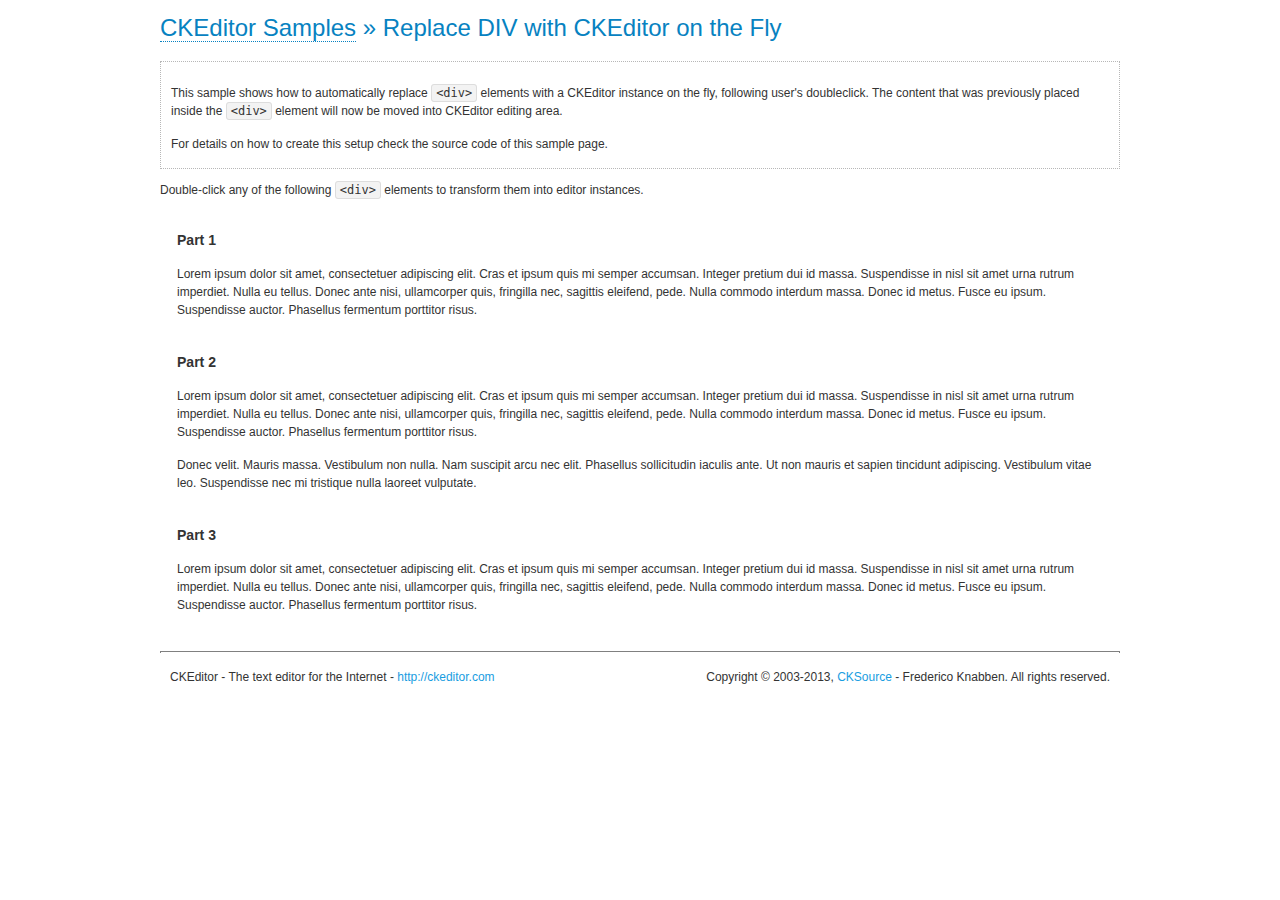
<file: ckeditor/samples/divreplace.html>
<!DOCTYPE html>
<!--
Copyright (c) 2003-2013, CKSource - Frederico Knabben. All rights reserved.
For licensing, see LICENSE.html or http://ckeditor.com/license
-->
<html>
<head>
	<title>Replace DIV &mdash; CKEditor Sample</title>
	<meta charset="utf-8">
	<script src="../ckeditor.js"></script>
	<link href="sample.css" rel="stylesheet">
	<style>

		div.editable
		{
			border: solid 2px Transparent;
			padding-left: 15px;
			padding-right: 15px;
		}

		div.editable:hover
		{
			border-color: black;
		}

	</style>
	<script>

		// Uncomment the following code to test the "Timeout Loading Method".
		// CKEDITOR.loadFullCoreTimeout = 5;

		window.onload = function() {
			// Listen to the double click event.
			if ( window.addEventListener )
				document.body.addEventListener( 'dblclick', onDoubleClick, false );
			else if ( window.attachEvent )
				document.body.attachEvent( 'ondblclick', onDoubleClick );

		};

		function onDoubleClick( ev ) {
			// Get the element which fired the event. This is not necessarily the
			// element to which the event has been attached.
			var element = ev.target || ev.srcElement;

			// Find out the div that holds this element.
			var name;

			do {
				element = element.parentNode;
			}
			while ( element && ( name = element.nodeName.toLowerCase() ) &&
				( name != 'div' || element.className.indexOf( 'editable' ) == -1 ) && name != 'body' );

			if ( name == 'div' && element.className.indexOf( 'editable' ) != -1 )
				replaceDiv( element );
		}

		var editor;

		function replaceDiv( div ) {
			if ( editor )
				editor.destroy();

			editor = CKEDITOR.replace( div );
		}

	</script>
</head>
<body>
	<h1 class="samples">
		<a href="index.html">CKEditor Samples</a> &raquo; Replace DIV with CKEditor on the Fly
	</h1>
	<div class="description">
		<p>
			This sample shows how to automatically replace <code>&lt;div&gt;</code> elements
			with a CKEditor instance on the fly, following user's doubleclick. The content
			that was previously placed inside the <code>&lt;div&gt;</code> element will now
			be moved into CKEditor editing area.
		</p>
		<p>
			For details on how to create this setup check the source code of this sample page.
		</p>
	</div>
	<p>
		Double-click any of the following <code>&lt;div&gt;</code> elements to transform them into
		editor instances.
	</p>
	<div class="editable">
		<h3>
			Part 1
		</h3>
		<p>
			Lorem ipsum dolor sit amet, consectetuer adipiscing elit. Cras et ipsum quis mi
			semper accumsan. Integer pretium dui id massa. Suspendisse in nisl sit amet urna
			rutrum imperdiet. Nulla eu tellus. Donec ante nisi, ullamcorper quis, fringilla
			nec, sagittis eleifend, pede. Nulla commodo interdum massa. Donec id metus. Fusce
			eu ipsum. Suspendisse auctor. Phasellus fermentum porttitor risus.
		</p>
	</div>
	<div class="editable">
		<h3>
			Part 2
		</h3>
		<p>
			Lorem ipsum dolor sit amet, consectetuer adipiscing elit. Cras et ipsum quis mi
			semper accumsan. Integer pretium dui id massa. Suspendisse in nisl sit amet urna
			rutrum imperdiet. Nulla eu tellus. Donec ante nisi, ullamcorper quis, fringilla
			nec, sagittis eleifend, pede. Nulla commodo interdum massa. Donec id metus. Fusce
			eu ipsum. Suspendisse auctor. Phasellus fermentum porttitor risus.
		</p>
		<p>
			Donec velit. Mauris massa. Vestibulum non nulla. Nam suscipit arcu nec elit. Phasellus
			sollicitudin iaculis ante. Ut non mauris et sapien tincidunt adipiscing. Vestibulum
			vitae leo. Suspendisse nec mi tristique nulla laoreet vulputate.
		</p>
	</div>
	<div class="editable">
		<h3>
			Part 3
		</h3>
		<p>
			Lorem ipsum dolor sit amet, consectetuer adipiscing elit. Cras et ipsum quis mi
			semper accumsan. Integer pretium dui id massa. Suspendisse in nisl sit amet urna
			rutrum imperdiet. Nulla eu tellus. Donec ante nisi, ullamcorper quis, fringilla
			nec, sagittis eleifend, pede. Nulla commodo interdum massa. Donec id metus. Fusce
			eu ipsum. Suspendisse auctor. Phasellus fermentum porttitor risus.
		</p>
	</div>
	<div id="footer">
		<hr>
		<p>
			CKEditor - The text editor for the Internet - <a class="samples" href="http://ckeditor.com/">http://ckeditor.com</a>
		</p>
		<p id="copy">
			Copyright &copy; 2003-2013, <a class="samples" href="http://cksource.com/">CKSource</a> - Frederico
			Knabben. All rights reserved.
		</p>
	</div>
</body>
</html>
</file>
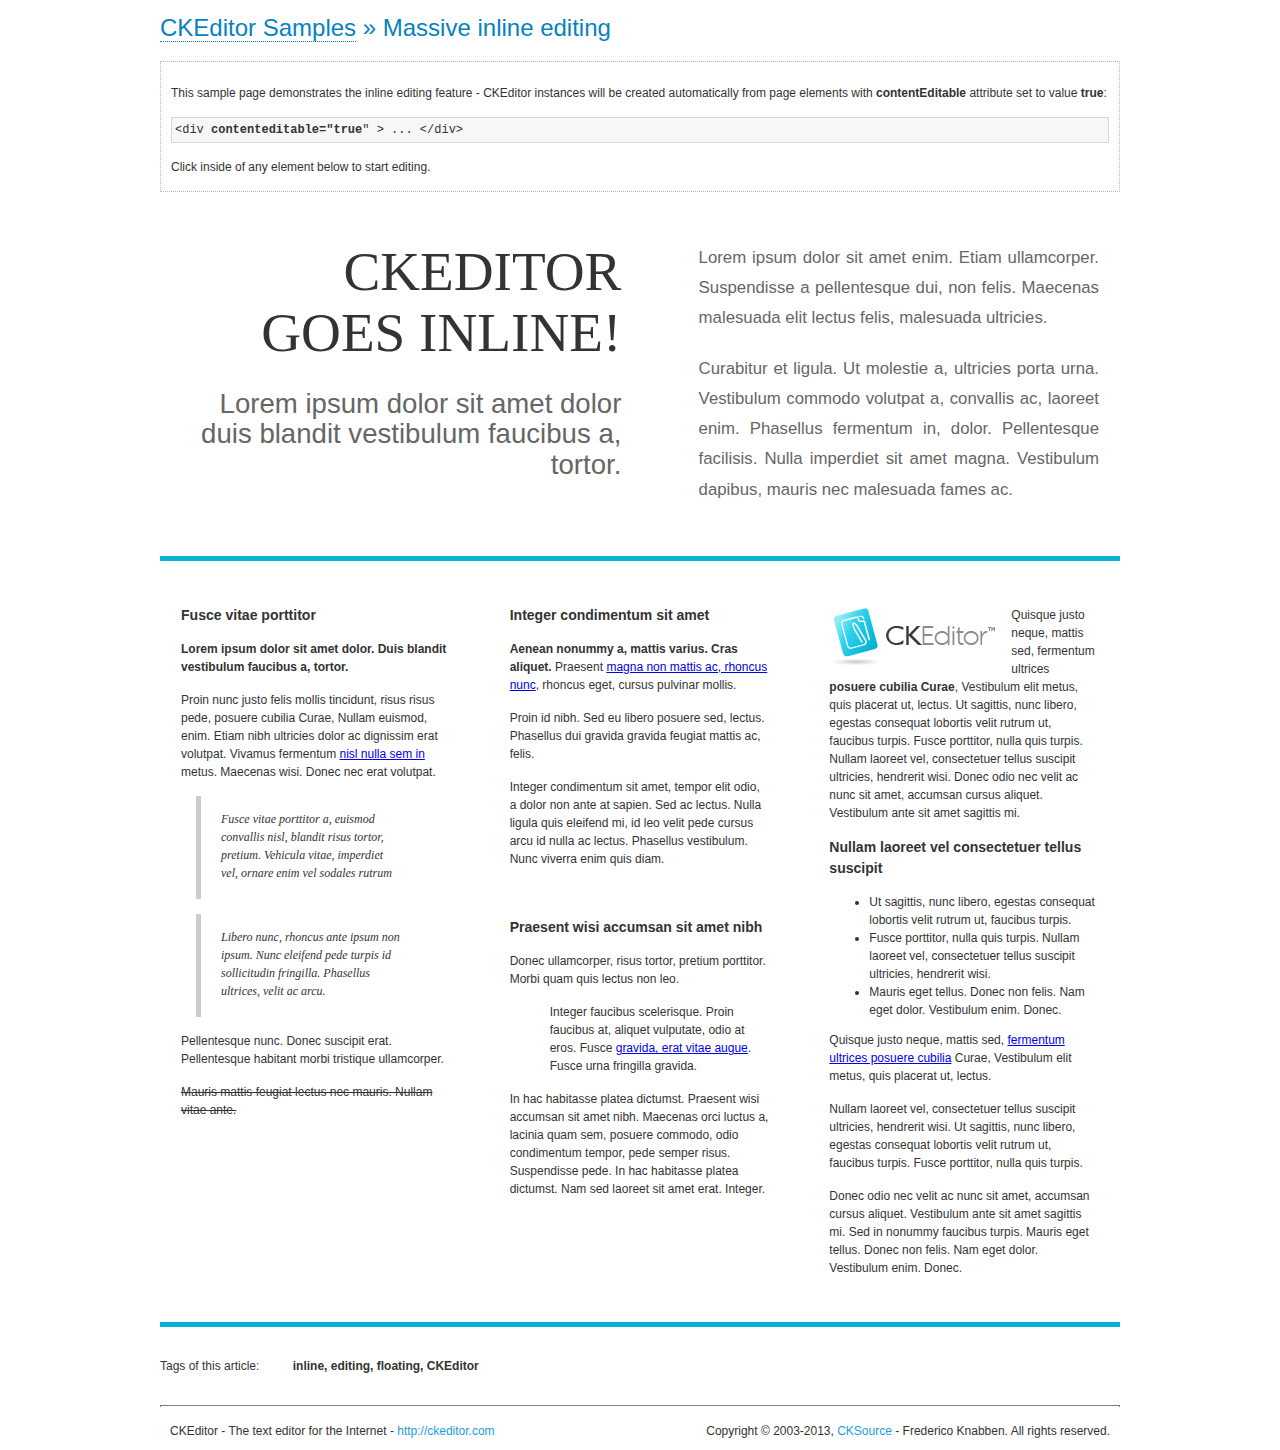
<file: ckeditor/samples/inlineall.html>
<!DOCTYPE html>
<!--
Copyright (c) 2003-2013, CKSource - Frederico Knabben. All rights reserved.
For licensing, see LICENSE.html or http://ckeditor.com/license
-->
<html>
<head>
	<title>Massive inline editing &mdash; CKEditor Sample</title>
	<meta charset="utf-8">
	<script src="../ckeditor.js"></script>
	<script>

		// This code is generally not necessary, but it is here to demonstrate
		// how to customize specific editor instances on the fly. This fits well
		// this demo because we have editable elements (like headers) that
		// require less features.

		// The "instanceCreated" event is fired for every editor instance created.
		CKEDITOR.on( 'instanceCreated', function( event ) {
			var editor = event.editor,
				element = editor.element;

			// Customize editors for headers and tag list.
			// These editors don't need features like smileys, templates, iframes etc.
			if ( element.is( 'h1', 'h2', 'h3' ) || element.getAttribute( 'id' ) == 'taglist' ) {
				// Customize the editor configurations on "configLoaded" event,
				// which is fired after the configuration file loading and
				// execution. This makes it possible to change the
				// configurations before the editor initialization takes place.
				editor.on( 'configLoaded', function() {

					// Remove unnecessary plugins to make the editor simpler.
					editor.config.removePlugins = 'colorbutton,find,flash,font,' +
						'forms,iframe,image,newpage,removeformat,' +
						'smiley,specialchar,stylescombo,templates';

					// Rearrange the layout of the toolbar.
					editor.config.toolbarGroups = [
						{ name: 'editing',		groups: [ 'basicstyles', 'links' ] },
						{ name: 'undo' },
						{ name: 'clipboard',	groups: [ 'selection', 'clipboard' ] },
						{ name: 'about' }
					];
				});
			}
		});

	</script>
	<link href="sample.css" rel="stylesheet">
	<style>

		/* The following styles are just to make the page look nice. */

		/* Workaround to show Arial Black in Firefox. */
		@font-face
		{
			font-family: 'arial-black';
			src: local('Arial Black');
		}

		*[contenteditable="true"]
		{
			padding: 10px;
		}

		#container
		{
			width: 960px;
			margin: 30px auto 0;
		}

		#header
		{
			overflow: hidden;
			padding: 0 0 30px;
			border-bottom: 5px solid #05B2D2;
			position: relative;
		}

		#headerLeft,
		#headerRight
		{
			width: 49%;
			overflow: hidden;
		}

		#headerLeft
		{
			float: left;
			padding: 10px 1px 1px;
		}

		#headerLeft h2,
		#headerLeft h3
		{
			text-align: right;
			margin: 0;
			overflow: hidden;
			font-weight: normal;
		}

		#headerLeft h2
		{
			font-family: "Arial Black",arial-black;
			font-size: 4.6em;
			line-height: 1.1em;
			text-transform: uppercase;
		}

		#headerLeft h3
		{
			font-size: 2.3em;
			line-height: 1.1em;
			margin: .2em 0 0;
			color: #666;
		}

		#headerRight
		{
			float: right;
			padding: 1px;
		}

		#headerRight p
		{
			line-height: 1.8em;
			text-align: justify;
			margin: 0;
		}

		#headerRight p + p
		{
			margin-top: 20px;
		}

		#headerRight > div
		{
			padding: 20px;
			margin: 0 0 0 30px;
			font-size: 1.4em;
			color: #666;
		}

		#columns
		{
			color: #333;
			overflow: hidden;
			padding: 20px 0;
		}

		#columns > div
		{
			float: left;
			width: 33.3%;
		}

		#columns #column1 > div
		{
			margin-left: 1px;
		}

		#columns #column3 > div
		{
			margin-right: 1px;
		}

		#columns > div > div
		{
			margin: 0px 10px;
			padding: 10px 20px;
		}

		#columns blockquote
		{
			margin-left: 15px;
		}

		#tagLine
		{
			border-top: 5px solid #05B2D2;
			padding-top: 20px;
		}

		#taglist {
			display: inline-block;
			margin-left: 20px;
			font-weight: bold;
			margin: 0 0 0 20px;
		}

	</style>
</head>
<body>
<div>
	<h1 class="samples"><a href="index.html">CKEditor Samples</a> &raquo; Massive inline editing</h1>
	<div class="description">
		<p>This sample page demonstrates the inline editing feature - CKEditor instances will be created automatically from page elements with <strong>contentEditable</strong> attribute set to value <strong>true</strong>:</p>
		<pre class="samples">&lt;div <strong>contenteditable="true</strong>" &gt; ... &lt;/div&gt;</pre>
		<p>Click inside of any element below to start editing.</p>
	</div>
</div>
<div id="container">
	<div id="header">
		<div id="headerLeft">
			<h2 id="sampleTitle" contenteditable="true">
				CKEditor<br> Goes Inline!
			</h2>
			<h3 contenteditable="true">
				Lorem ipsum dolor sit amet dolor duis blandit vestibulum faucibus a, tortor.
			</h3>
		</div>
		<div id="headerRight">
			<div contenteditable="true">
				<p>
					Lorem ipsum dolor sit amet enim. Etiam ullamcorper. Suspendisse a pellentesque dui, non felis. Maecenas malesuada elit lectus felis, malesuada ultricies.
				</p>
				<p>
					Curabitur et ligula. Ut molestie a, ultricies porta urna. Vestibulum commodo volutpat a, convallis ac, laoreet enim. Phasellus fermentum in, dolor. Pellentesque facilisis. Nulla imperdiet sit amet magna. Vestibulum dapibus, mauris nec malesuada fames ac.
				</p>
			</div>
		</div>
	</div>
	<div id="columns">
		<div id="column1">
			<div contenteditable="true">
				<h3>
					Fusce vitae porttitor
				</h3>
				<p>
					<strong>
						Lorem ipsum dolor sit amet dolor. Duis blandit vestibulum faucibus a, tortor.
					</strong>
				</p>
				<p>
					Proin nunc justo felis mollis tincidunt, risus risus pede, posuere cubilia Curae, Nullam euismod, enim. Etiam nibh ultricies dolor ac dignissim erat volutpat. Vivamus fermentum <a href="http://ckeditor.com/">nisl nulla sem in</a> metus. Maecenas wisi. Donec nec erat volutpat.
				</p>
				<blockquote>
					<p>
						Fusce vitae porttitor a, euismod convallis nisl, blandit risus tortor, pretium.
						Vehicula vitae, imperdiet vel, ornare enim vel sodales rutrum
					</p>
				</blockquote>
				<blockquote>
					<p>
						Libero nunc, rhoncus ante ipsum non ipsum. Nunc eleifend pede turpis id sollicitudin fringilla. Phasellus ultrices, velit ac arcu.
					</p>
				</blockquote>
				<p>Pellentesque nunc. Donec suscipit erat. Pellentesque habitant morbi tristique ullamcorper.</p>
				<p><s>Mauris mattis feugiat lectus nec mauris. Nullam vitae ante.</s></p>
			</div>
		</div>
		<div id="column2">
			<div contenteditable="true">
				<h3>
					Integer condimentum sit amet
				</h3>
				<p>
					<strong>Aenean nonummy a, mattis varius. Cras aliquet.</strong>
					Praesent <a href="http://ckeditor.com/">magna non mattis ac, rhoncus nunc</a>, rhoncus eget, cursus pulvinar mollis.</p>
				<p>Proin id nibh. Sed eu libero posuere sed, lectus. Phasellus dui gravida gravida feugiat mattis ac, felis.</p>
				<p>Integer condimentum sit amet, tempor elit odio, a dolor non ante at sapien. Sed ac lectus. Nulla ligula quis eleifend mi, id leo velit pede cursus arcu id nulla ac lectus. Phasellus vestibulum. Nunc viverra enim quis diam.</p>
			</div>
			<div contenteditable="true">
				<h3>
					Praesent wisi accumsan sit amet nibh
				</h3>
				<p>Donec ullamcorper, risus tortor, pretium porttitor. Morbi quam quis lectus non leo.</p>
				<p style="margin-left: 40px; ">Integer faucibus scelerisque. Proin faucibus at, aliquet vulputate, odio at eros. Fusce <a href="http://ckeditor.com/">gravida, erat vitae augue</a>. Fusce urna fringilla gravida.</p>
				<p>In hac habitasse platea dictumst. Praesent wisi accumsan sit amet nibh. Maecenas orci luctus a, lacinia quam sem, posuere commodo, odio condimentum tempor, pede semper risus. Suspendisse pede. In hac habitasse platea dictumst. Nam sed laoreet sit amet erat. Integer.</p>
			</div>
		</div>
		<div id="column3">
			<div contenteditable="true">
				<p>
					<img src="assets/inlineall/logo.png" alt="CKEditor logo" style="float:left">
				</p>
				<p>Quisque justo neque, mattis sed, fermentum ultrices <strong>posuere cubilia Curae</strong>, Vestibulum elit metus, quis placerat ut, lectus. Ut sagittis, nunc libero, egestas consequat lobortis velit rutrum ut, faucibus turpis. Fusce porttitor, nulla quis turpis. Nullam laoreet vel, consectetuer tellus suscipit ultricies, hendrerit wisi. Donec odio nec velit ac nunc sit amet, accumsan cursus aliquet. Vestibulum ante sit amet sagittis mi.</p>
				<h3>
					Nullam laoreet vel consectetuer tellus suscipit
				</h3>
				<ul>
					<li>Ut sagittis, nunc libero, egestas consequat lobortis velit rutrum ut, faucibus turpis.</li>
					<li>Fusce porttitor, nulla quis turpis. Nullam laoreet vel, consectetuer tellus suscipit ultricies, hendrerit wisi.</li>
					<li>Mauris eget tellus. Donec non felis. Nam eget dolor. Vestibulum enim. Donec.</li>
				</ul>
				<p>Quisque justo neque, mattis sed, <a href="http://ckeditor.com/">fermentum ultrices posuere cubilia</a> Curae, Vestibulum elit metus, quis placerat ut, lectus.</p>
				<p>Nullam laoreet vel, consectetuer tellus suscipit ultricies, hendrerit wisi. Ut sagittis, nunc libero, egestas consequat lobortis velit rutrum ut, faucibus turpis. Fusce porttitor, nulla quis turpis.</p>
				<p>Donec odio nec velit ac nunc sit amet, accumsan cursus aliquet. Vestibulum ante sit amet sagittis mi. Sed in nonummy faucibus turpis. Mauris eget tellus. Donec non felis. Nam eget dolor. Vestibulum enim. Donec.</p>
			</div>
		</div>
	</div>
	<div id="tagLine">
		Tags of this article:
		<p id="taglist" contenteditable="true">
			inline, editing, floating, CKEditor
		</p>
	</div>
</div>
<div id="footer">
	<hr>
	<p>
		CKEditor - The text editor for the Internet - <a class="samples" href="http://ckeditor.com/">
			http://ckeditor.com</a>
	</p>
	<p id="copy">
		Copyright &copy; 2003-2013, <a class="samples" href="http://cksource.com/">CKSource</a>
		- Frederico Knabben. All rights reserved.
	</p>
</div>
</body>
</html>
</file>
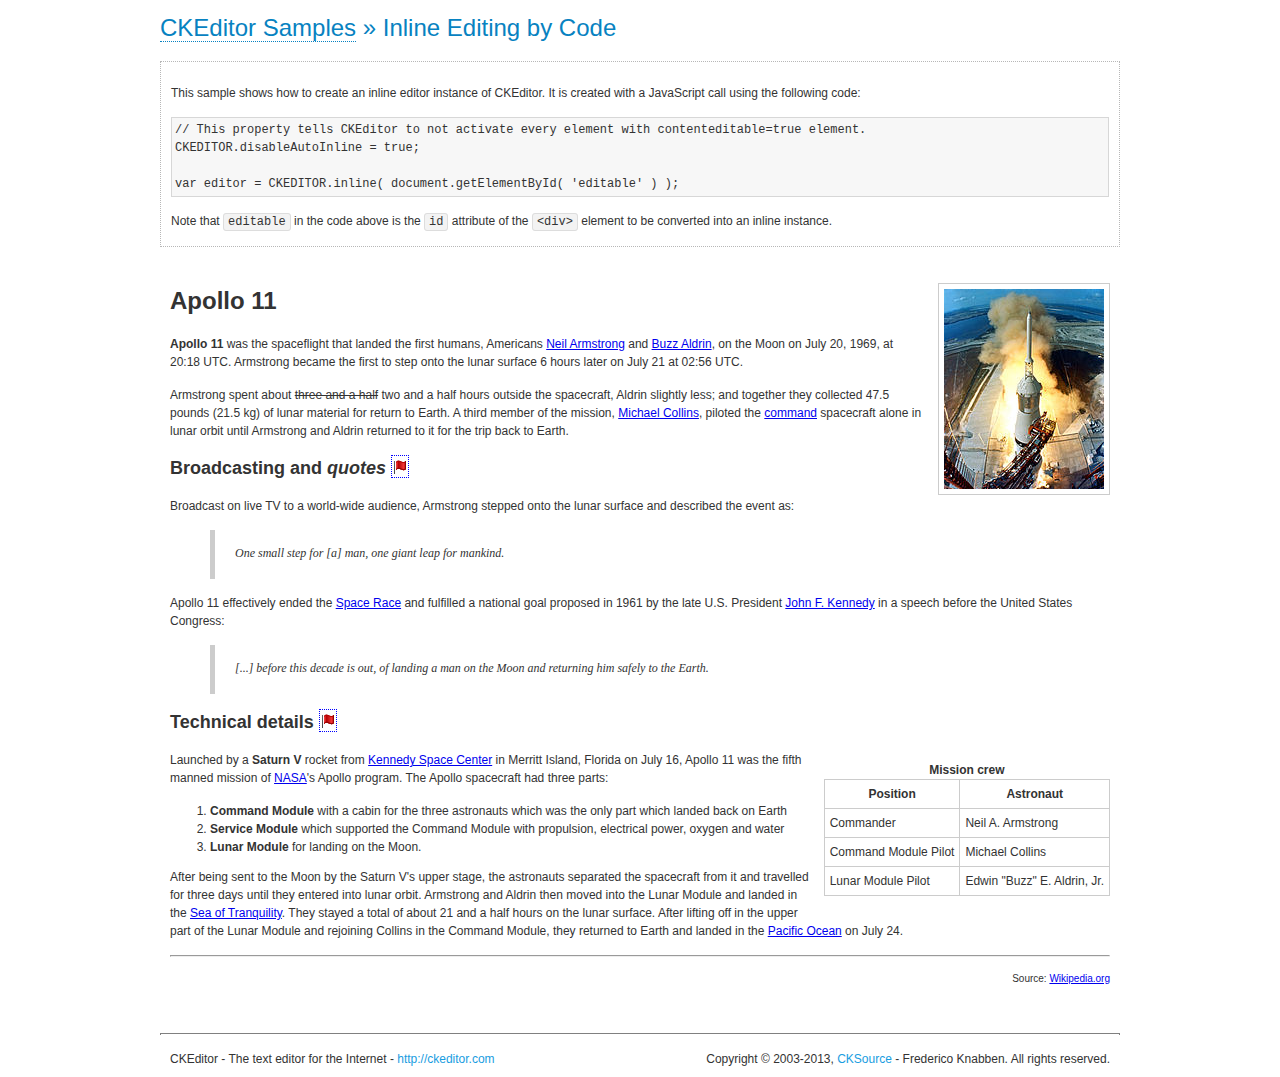
<file: ckeditor/samples/inlinebycode.html>
<!DOCTYPE html>
<!--
Copyright (c) 2003-2013, CKSource - Frederico Knabben. All rights reserved.
For licensing, see LICENSE.html or http://ckeditor.com/license
-->
<html>
<head>
	<title>Inline Editing by Code &mdash; CKEditor Sample</title>
	<meta charset="utf-8">
	<script src="../ckeditor.js"></script>
	<link href="sample.css" rel="stylesheet">
	<style>

		#editable
		{
			padding: 10px;
			float: left;
		}

	</style>
</head>
<body>
	<h1 class="samples">
		<a href="index.html">CKEditor Samples</a> &raquo; Inline Editing by Code
	</h1>
	<div class="description">
		<p>
			This sample shows how to create an inline editor instance of CKEditor. It is created
			with a JavaScript call using the following code:
		</p>
<pre class="samples">
// This property tells CKEditor to not activate every element with contenteditable=true element.
CKEDITOR.disableAutoInline = true;

var editor = CKEDITOR.inline( document.getElementById( 'editable' ) );
</pre>
		<p>
			Note that <code>editable</code> in the code above is the <code>id</code>
			attribute of the <code>&lt;div&gt;</code> element to be converted into an inline instance.
		</p>
	</div>
	<div id="editable" contenteditable="true">
		<h1><img alt="Saturn V carrying Apollo 11" class="right" src="assets/sample.jpg" /> Apollo 11</h1>

		<p><b>Apollo 11</b> was the spaceflight that landed the first humans, Americans <a href="http://en.wikipedia.org/wiki/Neil_Armstrong" title="Neil Armstrong">Neil Armstrong</a> and <a href="http://en.wikipedia.org/wiki/Buzz_Aldrin" title="Buzz Aldrin">Buzz Aldrin</a>, on the Moon on July 20, 1969, at 20:18 UTC. Armstrong became the first to step onto the lunar surface 6 hours later on July 21 at 02:56 UTC.</p>

		<p>Armstrong spent about <s>three and a half</s> two and a half hours outside the spacecraft, Aldrin slightly less; and together they collected 47.5 pounds (21.5&nbsp;kg) of lunar material for return to Earth. A third member of the mission, <a href="http://en.wikipedia.org/wiki/Michael_Collins_(astronaut)" title="Michael Collins (astronaut)">Michael Collins</a>, piloted the <a href="http://en.wikipedia.org/wiki/Apollo_Command/Service_Module" title="Apollo Command/Service Module">command</a> spacecraft alone in lunar orbit until Armstrong and Aldrin returned to it for the trip back to Earth.</p>

		<h2>Broadcasting and <em>quotes</em> <a id="quotes" name="quotes"></a></h2>

		<p>Broadcast on live TV to a world-wide audience, Armstrong stepped onto the lunar surface and described the event as:</p>

		<blockquote>
			<p>One small step for [a] man, one giant leap for mankind.</p>
		</blockquote>

		<p>Apollo 11 effectively ended the <a href="http://en.wikipedia.org/wiki/Space_Race" title="Space Race">Space Race</a> and fulfilled a national goal proposed in 1961 by the late U.S. President <a href="http://en.wikipedia.org/wiki/John_F._Kennedy" title="John F. Kennedy">John F. Kennedy</a> in a speech before the United States Congress:</p>

		<blockquote>
			<p>[...] before this decade is out, of landing a man on the Moon and returning him safely to the Earth.</p>
		</blockquote>

		<h2>Technical details <a id="tech-details" name="tech-details"></a></h2>

		<table align="right" border="1" bordercolor="#ccc" cellpadding="5" cellspacing="0" style="border-collapse:collapse;margin:10px 0 10px 15px;">
			<caption><strong>Mission crew</strong></caption>
			<thead>
			<tr>
				<th scope="col">Position</th>
				<th scope="col">Astronaut</th>
			</tr>
			</thead>
			<tbody>
			<tr>
				<td>Commander</td>
				<td>Neil A. Armstrong</td>
			</tr>
			<tr>
				<td>Command Module Pilot</td>
				<td>Michael Collins</td>
			</tr>
			<tr>
				<td>Lunar Module Pilot</td>
				<td>Edwin &quot;Buzz&quot; E. Aldrin, Jr.</td>
			</tr>
			</tbody>
		</table>

		<p>Launched by a <strong>Saturn V</strong> rocket from <a href="http://en.wikipedia.org/wiki/Kennedy_Space_Center" title="Kennedy Space Center">Kennedy Space Center</a> in Merritt Island, Florida on July 16, Apollo 11 was the fifth manned mission of <a href="http://en.wikipedia.org/wiki/NASA" title="NASA">NASA</a>&#39;s Apollo program. The Apollo spacecraft had three parts:</p>

		<ol>
			<li><strong>Command Module</strong> with a cabin for the three astronauts which was the only part which landed back on Earth</li>
			<li><strong>Service Module</strong> which supported the Command Module with propulsion, electrical power, oxygen and water</li>
			<li><strong>Lunar Module</strong> for landing on the Moon.</li>
		</ol>

		<p>After being sent to the Moon by the Saturn V&#39;s upper stage, the astronauts separated the spacecraft from it and travelled for three days until they entered into lunar orbit. Armstrong and Aldrin then moved into the Lunar Module and landed in the <a href="http://en.wikipedia.org/wiki/Mare_Tranquillitatis" title="Mare Tranquillitatis">Sea of Tranquility</a>. They stayed a total of about 21 and a half hours on the lunar surface. After lifting off in the upper part of the Lunar Module and rejoining Collins in the Command Module, they returned to Earth and landed in the <a href="http://en.wikipedia.org/wiki/Pacific_Ocean" title="Pacific Ocean">Pacific Ocean</a> on July 24.</p>

		<hr />
		<p style="text-align: right;"><small>Source: <a href="http://en.wikipedia.org/wiki/Apollo_11">Wikipedia.org</a></small></p>
	</div>
	<script>

		// We need to turn off the automatic editor creation first.
		CKEDITOR.disableAutoInline = true;

		var editor = CKEDITOR.inline( 'editable' );

	</script>
	<div id="footer">
		<hr>
		<p contenteditable="true">
			CKEditor - The text editor for the Internet - <a class="samples" href="http://ckeditor.com/">
				http://ckeditor.com</a>
		</p>
		<p id="copy">
			Copyright &copy; 2003-2013, <a class="samples" href="http://cksource.com/">CKSource</a>
			- Frederico Knabben. All rights reserved.
		</p>
	</div>
</body>
</html>
</file>
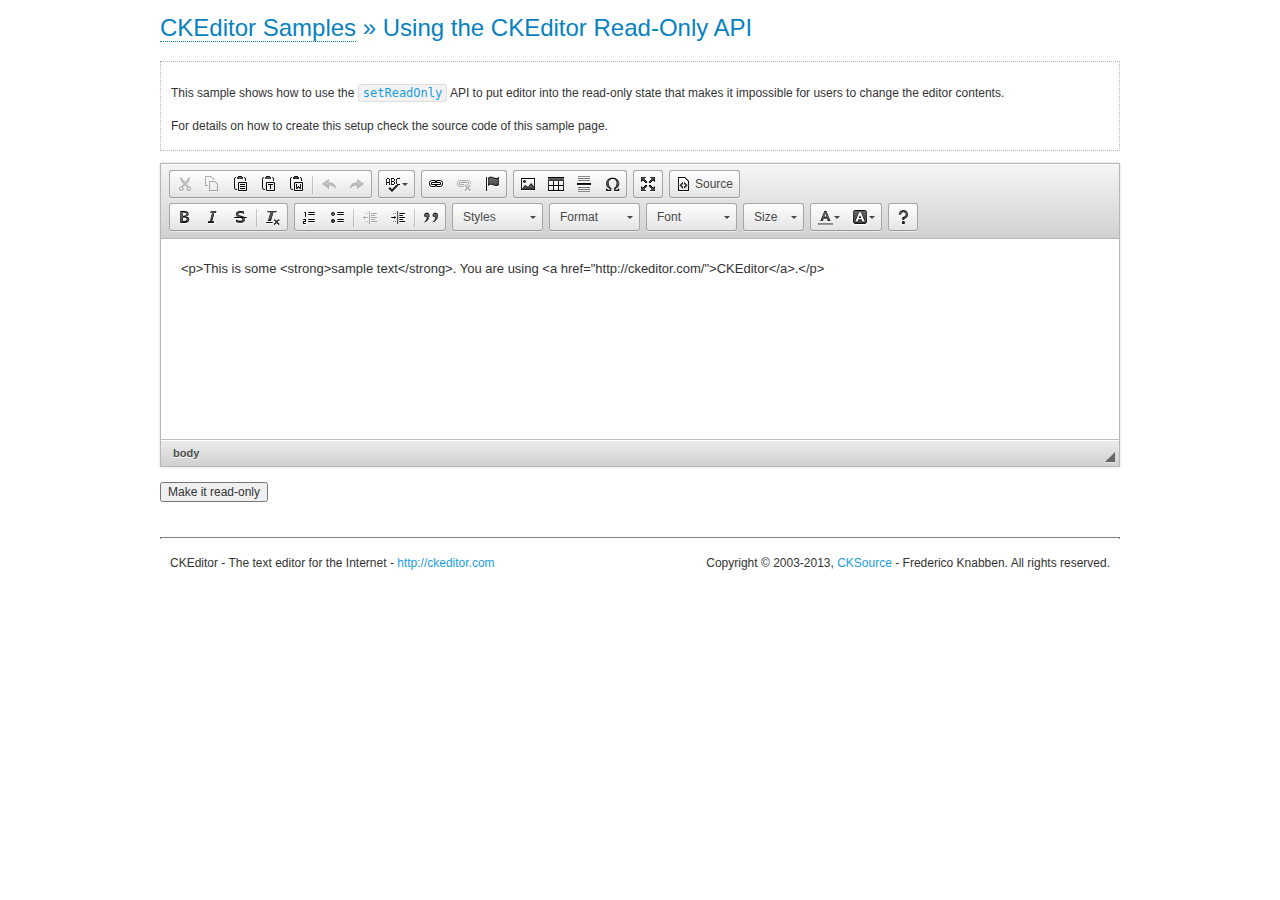
<file: ckeditor/samples/readonly.html>
<!DOCTYPE html>
<!--
Copyright (c) 2003-2013, CKSource - Frederico Knabben. All rights reserved.
For licensing, see LICENSE.html or http://ckeditor.com/license
-->
<html>
<head>
	<title>Using the CKEditor Read-Only API &mdash; CKEditor Sample</title>
	<meta charset="utf-8">
	<script src="../ckeditor.js"></script>
	<link rel="stylesheet" href="sample.css">
	<script>

		var editor;

		// The instanceReady event is fired, when an instance of CKEditor has finished
		// its initialization.
		CKEDITOR.on( 'instanceReady', function( ev ) {
			editor = ev.editor;

			// Show this "on" button.
			document.getElementById( 'readOnlyOn' ).style.display = '';

			// Event fired when the readOnly property changes.
			editor.on( 'readOnly', function() {
				document.getElementById( 'readOnlyOn' ).style.display = this.readOnly ? 'none' : '';
				document.getElementById( 'readOnlyOff' ).style.display = this.readOnly ? '' : 'none';
			});
		});

		function toggleReadOnly( isReadOnly ) {
			// Change the read-only state of the editor.
			// http://docs.ckeditor.com/#!/api/CKEDITOR.editor-method-setReadOnly
			editor.setReadOnly( isReadOnly );
		}

	</script>
</head>
<body>
	<h1 class="samples">
		<a href="index.html">CKEditor Samples</a> &raquo; Using the CKEditor Read-Only API
	</h1>
	<div class="description">
		<p>
			This sample shows how to use the
			<code><a class="samples" href="http://docs.ckeditor.com/#!/api/CKEDITOR.editor-method-setReadOnly">setReadOnly</a></code>
			API to put editor into the read-only state that makes it impossible for users to change the editor contents.
		</p>
		<p>
			For details on how to create this setup check the source code of this sample page.
		</p>
	</div>
	<form action="sample_posteddata.php" method="post">
		<p>
			<textarea class="ckeditor" id="editor1" name="editor1" cols="100" rows="10">&lt;p&gt;This is some &lt;strong&gt;sample text&lt;/strong&gt;. You are using &lt;a href="http://ckeditor.com/"&gt;CKEditor&lt;/a&gt;.&lt;/p&gt;</textarea>
		</p>
		<p>
			<input id="readOnlyOn" onclick="toggleReadOnly();" type="button" value="Make it read-only" style="display:none">
			<input id="readOnlyOff" onclick="toggleReadOnly( false );" type="button" value="Make it editable again" style="display:none">
		</p>
	</form>
	<div id="footer">
		<hr>
		<p>
			CKEditor - The text editor for the Internet - <a class="samples" href="http://ckeditor.com/">http://ckeditor.com</a>
		</p>
		<p id="copy">
			Copyright &copy; 2003-2013, <a class="samples" href="http://cksource.com/">CKSource</a> - Frederico
			Knabben. All rights reserved.
		</p>
	</div>
</body>
</html>
</file>
<file: ckeditor/samples/sample.css>
/*
Copyright (c) 2003-2013, CKSource - Frederico Knabben. All rights reserved.
For licensing, see LICENSE.html or http://ckeditor.com/license
*/

html, body, h1, h2, h3, h4, h5, h6, div, span, blockquote, p, address, form, fieldset, img, ul, ol, dl, dt, dd, li, hr, table, td, th, strong, em, sup, sub, dfn, ins, del, q, cite, var, samp, code, kbd, tt, pre
{
	line-height: 1.5em;
}

body
{
	padding: 10px 30px;
}

input, textarea, select, option, optgroup, button, td, th
{
	font-size: 100%;
}

pre, code, kbd, samp, tt
{
	font-family: monospace,monospace;
	font-size: 1em;
}

body {
    width: 960px;
    margin: 0 auto;
}

code
{
	background: #f3f3f3;
	border: 1px solid #ddd;
	padding: 1px 4px;

	-moz-border-radius: 3px;
	-webkit-border-radius: 3px;
	border-radius: 3px;
}

abbr
{
	border-bottom: 1px dotted #555;
	cursor: pointer;
}

.new
{
	background: #FF7E00;
	border: 1px solid #DA8028;
	color: #fff;
	font-size: 10px;
	font-weight: bold;
	padding: 1px 4px;
	text-shadow: 0 1px 0 #C97626;
	text-transform: uppercase;
	margin: 0 0 0 3px;

	-moz-border-radius: 3px;
	-webkit-border-radius: 3px;
	border-radius: 3px;

	-moz-box-shadow: 0 2px 3px 0 #FFA54E inset;
	-webkit-box-shadow: 0 2px 3px 0 #FFA54E inset;
	box-shadow: 0 2px 3px 0 #FFA54E inset;
}

h1.samples
{
	color: #0782C1;
	font-size: 200%;
	font-weight: normal;
	margin: 0;
	padding: 0;
}

h1.samples a
{
	color: #0782C1;
	text-decoration: none;
	border-bottom: 1px dotted #0782C1;
}

.samples a:hover
{
	border-bottom: 1px dotted #0782C1;
}

h2.samples
{
	color: #000000;
	font-size: 130%;
	margin: 15px 0 0 0;
	padding: 0;
}

p, blockquote, address, form, pre, dl, h1.samples, h2.samples
{
	margin-bottom: 15px;
}

ul.samples
{
	margin-bottom: 15px;
}

.clear
{
	clear: both;
}

fieldset
{
	margin: 0;
	padding: 10px;
}

body, input, textarea
{
	color: #333333;
	font-family: Arial, Helvetica, sans-serif;
}

body
{
	font-size: 75%;
}

a.samples
{
	color: #189DE1;
	text-decoration: none;
}

form
{
	margin: 0;
	padding: 0;
}

pre.samples
{
	background-color: #F7F7F7;
	border: 1px solid #D7D7D7;
	overflow: auto;
	padding: 0.25em;
	white-space: pre-wrap; /* CSS 2.1 */
	word-wrap: break-word; /* IE7 */
	-moz-tab-size: 4;
	-o-tab-size: 4;
	-webkit-tab-size: 4;
	tab-size: 4;
}

#footer
{
	clear: both;
	padding-top: 10px;
}

#footer hr
{
	margin: 10px 0 15px 0;
	height: 1px;
	border: solid 1px gray;
	border-bottom: none;
}

#footer p
{
	margin: 0 10px 10px 10px;
	float: left;
}

#footer #copy
{
	float: right;
}

#outputSample
{
	width: 100%;
	table-layout: fixed;
}

#outputSample thead th
{
	color: #dddddd;
	background-color: #999999;
	padding: 4px;
	white-space: nowrap;
}

#outputSample tbody th
{
	vertical-align: top;
	text-align: left;
}

#outputSample pre
{
	margin: 0;
	padding: 0;
}

.description
{
	border: 1px dotted #B7B7B7;
	margin-bottom: 10px;
	padding: 10px 10px 0;
	overflow: hidden;
}

label
{
	display: block;
	margin-bottom: 6px;
}

/**
 *	CKEditor editables are automatically set with the "cke_editable" class
 *	plus cke_editable_(inline|themed) depending on the editor type.
 */

/* Style a bit the inline editables. */
.cke_editable.cke_editable_inline
{
	cursor: pointer;
}

/* Once an editable element gets focused, the "cke_focus" class is
   added to it, so we can style it differently. */
.cke_editable.cke_editable_inline.cke_focus
{
	box-shadow: inset 0px 0px 20px 3px #ddd, inset 0 0 1px #000;
	outline: none;
	background: #eee;
	cursor: text;
}

/* Avoid pre-formatted overflows inline editable. */
.cke_editable_inline pre
{
	white-space: pre-wrap;
	word-wrap: break-word;
}

/**
 *	Samples index styles.
 */

.twoColumns,
.twoColumnsLeft,
.twoColumnsRight
{
	overflow: hidden;
}

.twoColumnsLeft,
.twoColumnsRight
{
	width: 45%;
}

.twoColumnsLeft
{
	float: left;
}

.twoColumnsRight
{
	float: right;
}

dl.samples
{
	padding: 0 0 0 40px;
}
dl.samples > dt
{
	display: list-item;
	list-style-type: disc;
	list-style-position: outside;
	margin: 0 0 3px;
}
dl.samples > dd
{
	margin: 0 0 3px;
}
.warning
{
    color: #ff0000;
	background-color: #FFCCBA;
    border: 2px dotted #ff0000;
	padding: 15px 10px;
	margin: 10px 0;
}

/* Used on inline samples */

blockquote
{
	font-style: italic;
	font-family: Georgia, Times, "Times New Roman", serif;
	padding: 2px 0;
	border-style: solid;
	border-color: #ccc;
	border-width: 0;
}

.cke_contents_ltr blockquote
{
	padding-left: 20px;
	padding-right: 8px;
	border-left-width: 5px;
}

.cke_contents_rtl blockquote
{
	padding-left: 8px;
	padding-right: 20px;
	border-right-width: 5px;
}

img.right {
    border: 1px solid #ccc;
    float: right;
    margin-left: 15px;
    padding: 5px;
}

img.left {
    border: 1px solid #ccc;
    float: left;
    margin-right: 15px;
    padding: 5px;
}
</file>
<file: seijyuji-story/css/global.css>
@charset "UTF-8";
@font-face {
	font-family:'Raleway';
	font-style:normal;
	font-weight:400;
	src:local('Raleway'), local('Raleway'), url('../webfonts/Raleway/Raleway-Regular.ttf');
}
@font-face {
	font-family:'Lato';
	font-style:normal;
	font-weight:400;
	src:local('Lato Regular'), local('Lato-Regular'), url('../webfonts/Lato/Lato-Regular.ttf');
}
@font-face {
	font-family:'Fanwood Text';
	font-style:normal;
	font-weight:400;
	src:local('Fanwood Text Regular'), local('Fanwood Text-Regular'), url('../webfonts/Fanwood_Text/FanwoodText-Regular.ttf');
}
/*===============================
  GENERAL > format
  font, padding, margin...
===============================*/
body {
	font-family:'Raleway', sans-serif;
	font-size:14px/100%;
}
h1, h2, h3, h4, h5, h6 {
	font-family:'Fanwood Text', serif;
	letter-spacing:-0.1em;
	color:#75004E;
}
a {
	color:#75004E;
	text-decoration:none;
}
a:hover {
	color:#58CA00;
}
#container {
	/*background:#999;*/
	width: 90%;
	min-height:3000px;
	max-width:1600px;
	margin:0 auto;
}

.container {
	/*background:#999;*/
	width: 90%;
	min-height:3000px;
	max-width:1600px;
	margin:0 auto;
}
/*===============================
  GENERAL > structure > header
===============================*/
#header {
	height:120px;
	margin:1em 0 0 0;
}
#header-logo,
#header-logo-big,
#header-menu1,
#header-menu2,
#header-user {
	height:120px;
	border-bottom:#75004E 1px dotted;
}
#header-logo-big {
	float:left;
	width:80.934061%;
	margin:0 1.198891%;
}

#header-logo,
#header-menu1 {
	float:left;
	width:14.267394%;
	margin:0 1.198891%;
}
#header-menu2 {
	float:left;
	width:47.602219%;
	margin:0 1.198891%;
}
#header-user {
	float:left;
	width:14.267394%;
	margin:0 1.198891%;
}

#header-menu21,
#header-menu22,
#header-menu23 {
	float:left;
	width:29.969%;
}
#header-menu21 {
	margin:0 2.524% 0 0;
}
#header-menu22 {
	margin:0 2.524%;
}
#header-menu23 {
	margin:0 0 0 2.524%;
}



#header-menu1 h2 {
	margin:0 0 1em 0;
}

#header ul {
	list-style:none;
	font-size:0.83em;
}
#header ul li {
	padding:2px 0 1px 0;
}

#header-logo img,
#header-logo-big img {
	width:auto;
	max-height:100px;
}



/*===============================
  SPECIFIC > index > header
===============================*/
</file>
<file: seijyuji-story/css/story.css>
@charset "UTF-8";
body {
	background:#000;
}
/*===============================
  SPECIFIC > story > header
===============================*/
#header {
	display:none;
}
#header-logo-big,
#header-user {
	height:60px;
}
#header-logo-big img {
	max-height:50px;
}

/*===============================
  SPECIFIC > story > title
===============================*/
#section-story-title-back {
	background:url(../imgs/dawn.jpg) no-repeat center -15em;
	background-size:auto;
	width:100%;
	position:absolute;
	height:0;
	padding:90% 0 0 0;
	margin:0 0 0 0;
	z-index:-1;
}
#section-story-title {
	margin:0 1.198891%;
	text-align:center;
	padding:20em 0 0 0;
}
#section-story-title h1 {
	color:#000;
	font-size:3em;
	text-transform:uppercase;
	padding:0 0 2em 0;
}

#section-story-intro {
	margin:-22em 1.198891% 0 1.198891%;
	text-align:center;
	padding:20em 0 0 0;
}

#section-story-intro p {
	width:65%;
	line-height:1.4em;
	padding:1em 0 0 0;
	margin:0 auto;
	color:#723A06;
	font-size:1.25em;
}

#section-story-gateclose {
	background:url(../imgs/medieval.jpg) no-repeat center center;
	background-size:cover;
	width:100%;
	position:absolute;
	margin:20em 0 0 0;
	height:17em;
}
</file>
